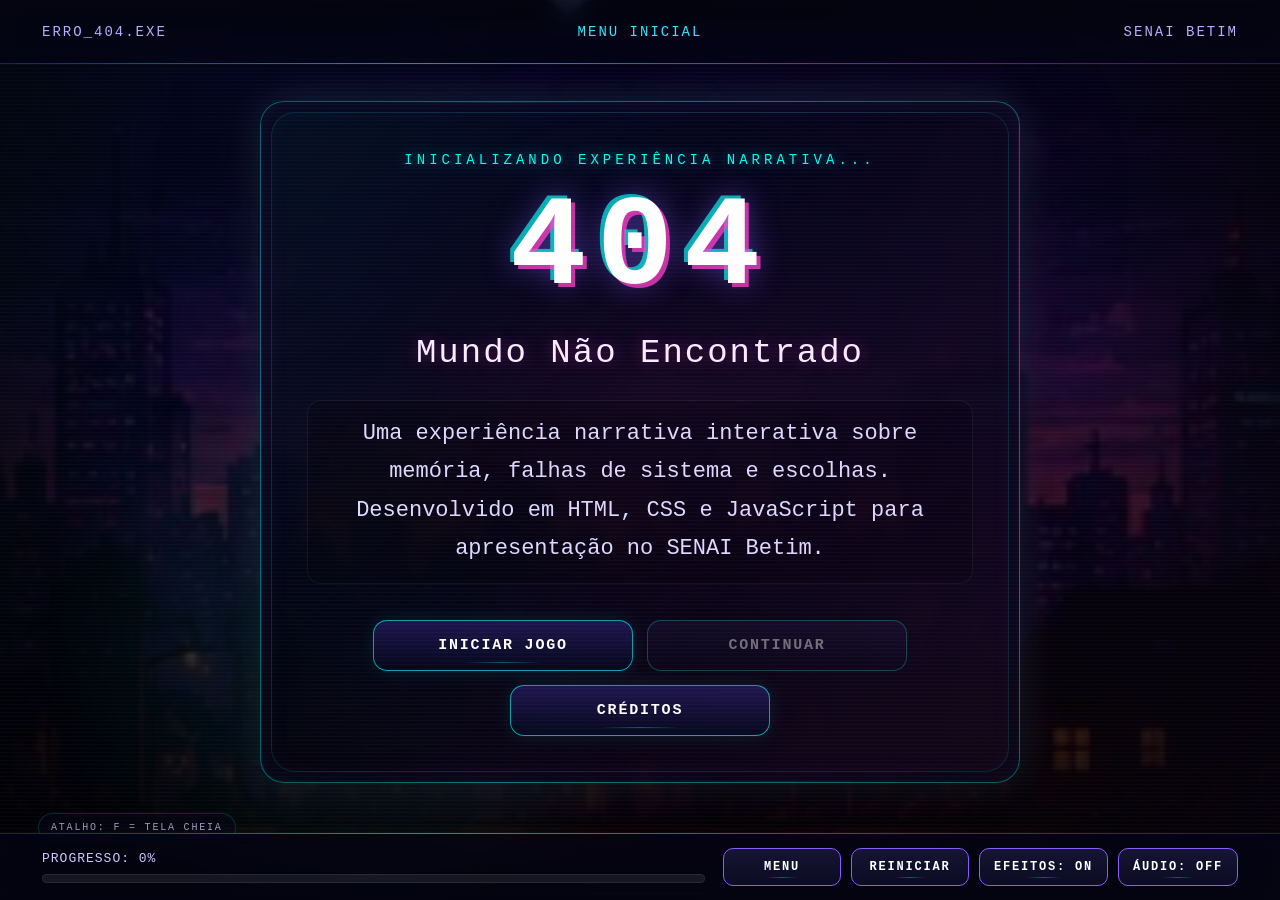
<file: index.html>
<!DOCTYPE html>
<html lang="pt-BR">
<head>
  <meta charset="UTF-8" />
  <meta name="viewport" content="width=device-width, initial-scale=1.0" />
  <meta name="description" content="ERRO 404: Mundo Não Encontrado - jogo narrativo interativo desenvolvido para apresentação no SENAI Betim." />
  <title>ERRO 404 | Mundo Não Encontrado</title>
  <link rel="stylesheet" href="404.css" />
</head>
<body>
  <div class="background-noise" aria-hidden="true"></div>
  <div class="overlay" aria-hidden="true"></div>
  <div class="scanlines" aria-hidden="true"></div>
  <canvas id="matrixCanvas" aria-hidden="true"></canvas>
  <div id="glitchContainer" aria-hidden="true"></div>
  <div id="transitionLayer" aria-hidden="true"><div class="transition-card"><span>carregando setor</span><strong id="transitionText">...</strong></div></div>

  <header class="hud" aria-label="Informações do sistema">
    <div class="hud-left">ERRO_404.exe</div>
    <div class="hud-center" id="hudStatus">SISTEMA INSTÁVEL</div>
    <div class="hud-right">SENAI BETIM</div>
  </header>
 
  <div id="startCutscene" class="start-cutscene" aria-hidden="true">
    <div class="game-start-message">
      <div class="game-start-box">
        <span class="start-label">SISTEMA</span>
         <h2>Inicializando jogo...</h2>
        <p>Carregando narrativa, memória e ambiente virtual.</p>
      </div>
    </div>
    <div class="wide-city-cutscene">
      <div class="wc-sky">
        <span class="wc-moon"></span>
        <span class="wc-cloud cloud-a"></span>
        <span class="wc-cloud cloud-b"></span>
        <span class="wc-cloud cloud-c"></span>
        <span class="wc-rain rain-a"></span>
        <span class="wc-rain rain-b"></span>
        <span class="wc-mist mist-a"></span>
        <span class="wc-mist mist-b"></span>
      </div>

      <div class="wc-air-road air-road-a"><span></span><span></span><span></span></div>
      <div class="wc-air-road air-road-b"><span></span><span></span></div>

      <div class="wc-city wc-far-buildings">
        <span class="wcb f1"></span><span class="wcb f2"></span><span class="wcb f3"></span>
        <span class="wcb f4"></span><span class="wcb f5"></span><span class="wcb f6"></span>
        <span class="wcb f7"></span><span class="wcb f8"></span><span class="wcb f9"></span>
        <span class="wcb f10"></span><span class="wcb f11"></span><span class="wcb f12"></span>
      </div>

      <div class="wc-city wc-mid-buildings">
        <span class="wcb m1"></span><span class="wcb m2"><b>404</b></span><span class="wcb m3"></span>
        <span class="wcb m4"></span><span class="wcb m5"><b>DATA</b></span><span class="wcb m6"></span>
        <span class="wcb m7"></span><span class="wcb m8"><b>HOTEL</b></span><span class="wcb m9"></span>
      </div>

      <div class="wc-city wc-near-blocks">
        <span class="wcb n1"><i></i></span><span class="wcb n2"><i></i></span><span class="wcb n3"><i></i></span>
        <span class="wcb n4"><i></i></span><span class="wcb n5"><i></i></span><span class="wcb n6"><i></i></span>
      </div>

      <div class="city-traffic-system">
        <div class="avenue avenue-left">
          <span class="road-glow"></span>
          <span class="moving-car small c1"><i></i></span>
          <span class="moving-car small c2"><i></i></span>
          <span class="moving-car small c3"><i></i></span>
        </div>
        <div class="avenue avenue-right">
          <span class="road-glow"></span>
          <span class="moving-car small c4"><i></i></span>
          <span class="moving-car small c5"><i></i></span>
          <span class="moving-car small c6"><i></i></span>
        </div>
        <div class="avenue avenue-center">
          <span class="road-glow"></span>
          <span class="moving-car mid c7"><i></i></span>
          <span class="moving-car mid c8"><i></i></span>
        </div>
        <span class="distant-headlight h1"></span>
        <span class="distant-headlight h2"></span>
        <span class="distant-headlight h3"></span>
        <span class="distant-headlight h4"></span>
        <span class="distant-headlight h5"></span>
        <span class="distant-headlight h6"></span>
      </div>

      <div class="wc-overlook">
        <span class="wc-railing rail-top"></span>
        <span class="wc-railing rail-bottom"></span>
        <span class="wc-rail-post p1"></span>
        <span class="wc-rail-post p2"></span>
        <span class="wc-rail-post p3"></span>
        <span class="wc-rail-post p4"></span>
        <span class="wc-floor-grid"></span>
        <span class="wc-wet-reflection r1"></span>
        <span class="wc-wet-reflection r2"></span>
      </div>

      <div class="real-back-character detailed-person" aria-hidden="true">
        <span class="person-shadow"></span>
        <span class="person-rim"></span>

        <span class="person-leg left"></span>
        <span class="person-leg right"></span>
        <span class="person-knee left"></span>
        <span class="person-knee right"></span>
        <span class="person-shoe left"></span>
        <span class="person-shoe right"></span>

        <span class="person-coat-back"></span>
        <span class="person-coat-bottom"></span>
        <span class="person-coat-fold left"></span>
        <span class="person-coat-fold right"></span>
        <span class="person-hood"></span>
        <span class="person-hood-inner"></span>
        <span class="person-neck"></span>
        <span class="person-head"></span>
        <span class="person-hair"></span>
        <span class="person-hair-detail"></span>

        <span class="person-arm left"></span>
        <span class="person-arm right"></span>
        <span class="person-sleeve left"></span>
        <span class="person-sleeve right"></span>
        <span class="person-hand left"></span>
        <span class="person-hand right"></span>

        <span class="person-backpack"></span>
        <span class="person-strap left"></span>
        <span class="person-strap right"></span>
        <span class="person-backpack-pocket"></span>
        <span class="person-backpack-mark"></span>
        <span class="person-neck-light"></span>
      </div>

      <div class="wc-particles">
        <span>0101</span><span>NULL</span><span>404</span><span>MEMORY</span><span>ERROR</span><span>USER</span>
      </div>

      <div class="wc-glitch">
        <span></span><span></span><span></span><span></span><span></span><span></span>
      </div>

      <div class="wc-flash"></div>
      <div class="wc-vignette"></div>
      <div class="wc-scanlines"></div>
      <div class="cutscene-status">SISTEMA: INSTÁVEL</div>
      <div class="cutscene-skip">ENTER para pular</div>
    </div>
  </div>


  <main id="game" class="game-shell">
    <section class="screen active" id="menu" data-progress="0" data-status="MENU INICIAL">
      <div class="menu-content panel">
        <p class="system-text">inicializando experiência narrativa...</p>
        <h1 class="glitch title-404">404</h1>
        <p class="subtitle">Mundo Não Encontrado</p>
        <p class="intro-text">
          Uma experiência narrativa interativa sobre memória, falhas de sistema e escolhas. Desenvolvido em HTML, CSS e JavaScript para apresentação no SENAI Betim.
        </p>
        <div class="menu-buttons">
          <button type="button" onclick="startGame()">INICIAR JOGO</button>
          <button type="button" onclick="continueGame()" id="continueButton" disabled>CONTINUAR</button>
          <button type="button" onclick="goToScreen('credits')">CRÉDITOS</button>
        </div>
      </div>
    </section>

    <section class="screen" id="intro" data-progress="10" data-status="MEMÓRIA AUSENTE">
      <div class="dialog-box">
        <span class="chapter">CAPÍTULO 01</span>
        <h2>Despertar</h2>
        <p>Você acorda em uma sala escura. As luzes piscam lentamente e o som de máquinas antigas ecoa pelas paredes.</p>
        <p>Não há lembranças claras. Seu nome, sua origem e o motivo de estar ali foram apagados.</p>
        <div class="terminal">&gt; usuário_detectado: desconhecido<br>&gt; memória_local: corrompida<br>&gt; mensagem: VOCÊ NÃO DEVERIA EXISTIR</div>
        <div class="choices">
          <button type="button" onclick="goToScreen('room')">ANALISAR A SALA</button>
          <button type="button" onclick="goToScreen('corridor')">SAIR IMEDIATAMENTE</button>
        </div>
      </div>
    </section>

    <section class="screen" id="room" data-progress="22" data-status="ÁREA 01">
      <div class="dialog-box">
        <span class="chapter">ÁREA 01</span>
        <h2>Sala Abandonada</h2>
        <p>Monitores quebrados exibem fragmentos de uma história interrompida. Em uma tela, existe uma gravação incompleta.</p>
        <p class="npc-text">“O protagonista sumiu. O sistema não sabe continuar sem ele.”</p>
        <div class="choices">
          <button type="button" onclick="goToScreen('corridor')">SEGUIR PARA O CORREDOR</button>
        </div>
      </div>
    </section>

    <section class="screen" id="corridor" data-progress="34" data-status="ÁREA DESCONHECIDA">
      <div class="dialog-box">
        <span class="chapter">ÁREA DESCONHECIDA</span>
        <h2>Corredor</h2>
        <p>Cabos atravessam o teto. Portas abrem e fecham sozinhas. A cada passo, o ambiente parece renderizar com atraso.</p>
        <p>Ao fundo, duas rotas aparecem: uma leva à cidade; outra, a um terminal de manutenção.</p>
        <div class="choices">
          <button type="button" onclick="goToScreen('city')">IR PARA A CIDADE</button>
          <button type="button" onclick="goToScreen('terminalRoom')">VERIFICAR TERMINAL</button>
        </div>
      </div>
    </section>

    <section class="screen" id="terminalRoom" data-progress="45" data-status="TERMINAL ATIVO">
      <div class="dialog-box">
        <span class="chapter">SUBSISTEMA</span>
        <h2>Terminal de Manutenção</h2>
        <p>O terminal contém registros sobre o colapso. O sistema tenta substituir personagens ausentes por cópias instáveis.</p>
        <div class="terminal">&gt; corrupção_global: 78%<br>&gt; protagonista_original: ausente<br>&gt; substituto_em_execução: você</div>
        <div class="choices">
          <button type="button" onclick="goToScreen('city')">CONTINUAR PARA A CIDADE</button>
        </div>
      </div>
    </section>

    <section class="screen" id="city" data-progress="58" data-status="SETOR CENTRAL">
      <div class="dialog-box">
        <span class="chapter">SETOR CENTRAL</span>
        <h2>Cidade Corrompida</h2>
        <p>Relógios estão parados. Placas mudam de texto sozinhas. Pessoas caminham sem expressão, repetindo as mesmas rotas.</p>
        <p class="npc-text">Um homem observa você no centro da rua. Ele parece reconhecer sua falha.</p>
        <div class="choices">
          <button type="button" onclick="goToScreen('luno')">APROXIMAR-SE DO HOMEM</button>
          <button type="button" onclick="goToScreen('alone')">IGNORAR E CONTINUAR</button>
        </div>
      </div>
    </section>

    <section class="screen" id="luno" data-progress="70" data-status="NPC IDENTIFICADO">
      <div class="dialog-box">
        <span class="chapter">NPC IDENTIFICADO</span>
        <h2 class="npc">Luno</h2>
        <p>“Então você acordou... O mundo está quebrando aos poucos. Pessoas desapareceram e o sistema começou a criar substitutos.”</p>
        <p>“Você não é o erro. Você é a tentativa desesperada de corrigir um erro maior.”</p>
        <div class="choices">
          <button type="button" onclick="goToScreen('truth')">DESCOBRIR A VERDADE</button>
        </div>
      </div>
    </section>

    <section class="screen" id="alone" data-progress="70" data-status="ROTA SOLITÁRIA">
      <div class="dialog-box">
        <span class="chapter">ROTA ALTERNATIVA</span>
        <h2>Silêncio</h2>
        <p>Você ignora o homem. As falhas aumentam. Prédios somem por segundos e vozes começam a repetir seu nome, mesmo que você não se lembre dele.</p>
        <div class="choices">
          <button type="button" onclick="goToScreen('truth')">ENTRAR NO NÚCLEO</button>
        </div>
      </div>
    </section>

    <section class="screen" id="truth" data-progress="84" data-status="NÚCLEO EXPOSTO">
      <div class="dialog-box">
        <span class="chapter">NÚCLEO</span>
        <h2>A Verdade</h2>
        <p>Arquivos escondidos revelam que o antigo protagonista desapareceu. Sem ele, a narrativa perdeu continuidade e o mundo começou a colapsar.</p>
        <p class="warning blink">“VOCÊ FOI CRIADO PARA SUBSTITUÍ-LO.”</p>
        <div class="choices">
          <button type="button" onclick="goToScreen('choice')">ACESSAR DECISÃO FINAL</button>
        </div>
      </div>
    </section>

    <section class="screen" id="choice" data-progress="95" data-status="DECISÃO FINAL">
      <div class="dialog-box">
        <span class="chapter">DECISÃO FINAL</span>
        <h2>Núcleo do Sistema</h2>
        <p>O sistema oferece duas possibilidades: restaurar o mundo aceitando ser esquecido, ou deixar tudo acabar para impedir novas substituições.</p>
        <div class="choices">
          <button type="button" onclick="finishGame('goodEnding')">RESTAURAR SISTEMA</button>
          <button type="button" onclick="finishGame('badEnding')">DEIXAR O SISTEMA ACABAR</button>
        </div>
      </div>
    </section>

    <section class="screen" id="goodEnding" data-progress="100" data-status="RESTAURAÇÃO CONCLUÍDA">
      <div class="dialog-box ending">
        <h2 class="glitch">Restauração</h2>
        <p>O sistema reinicia. A cidade volta ao normal, os personagens retomam suas rotas e as falhas desaparecem.</p>
        <p>Mas ninguém se lembra de você. O mundo foi salvo, mesmo que sua existência tenha sido apagada.</p>
        <div class="choices">
          <button type="button" onclick="restartGame()">JOGAR NOVAMENTE</button>
          <button type="button" onclick="goToScreen('credits')">VER CRÉDITOS</button>
        </div>
      </div>
    </section>

    <section class="screen" id="badEnding" data-progress="100" data-status="MUNDO NÃO ENCONTRADO">
      <div class="dialog-box ending danger">
        <h2 class="glitch">Erro 404</h2>
        <p>O sistema entra em colapso. Estruturas desaparecem, personagens deixam de existir e a tela final exibe apenas uma mensagem.</p>
        <p class="warning">Mundo não encontrado.</p>
        <div class="choices">
          <button type="button" onclick="restartGame()">REINICIAR</button>
          <button type="button" onclick="goToScreen('credits')">VER CRÉDITOS</button>
        </div>
      </div>
    </section>

    <section class="screen" id="credits" data-progress="0" data-status="CRÉDITOS">
      <div class="dialog-box credits-box">
        <span class="chapter">APRESENTAÇÃO</span>
        <h2>Créditos</h2>
        <p><strong>Projeto:</strong> ERRO 404: Mundo Não Encontrado</p>
        <p><strong>Formato:</strong> Jogo narrativo interativo em HTML, CSS e JavaScript.</p>
        <p><strong>Instituição:</strong> SENAI Betim.</p>
        <p><strong>Objetivo:</strong> demonstrar lógica de programação, interatividade, tomada de decisão, narrativa ramificada e construção de interface web.</p>
        <div class="choices">
          <button type="button" onclick="goToScreen('menu', false)">VOLTAR AO MENU</button>
        </div>
      </div>
    </section>
  </main>

  <footer class="control-bar" aria-label="Controles do jogo">
    <div class="progress-wrap" aria-label="Progresso da história">
      <span id="progressLabel">Progresso: 0%</span>
      <div class="progress-track"><div id="progressBar" class="progress-bar"></div></div>
    </div>
    <div class="control-actions">
      <button type="button" class="small-button" onclick="goToScreen('menu', false)">Menu</button>
      <button type="button" class="small-button" onclick="restartGame()">Reiniciar</button>
      <button type="button" class="small-button" onclick="toggleEffects()" id="effectsButton">Efeitos: ON</button>
      <button type="button" class="small-button" onclick="toggleAudio()" id="audioButton">Áudio: OFF</button>
    </div>
  </footer>

  <script src="404.js"></script>
</body>
</html>
</file>
<file: 404.css>
:root{
  --bg:#03030a;
  --panel:#09091f;
  --panel-strong:#10102b;
  --text:#f4f2ff;
  --muted:#c9c2ff;
  --primary:#7d5cff;
  --secondary:#00fff2;
  --danger:#ff3fc8;
  --success:#00ff95;
  --border:rgba(125,92,255,.48);
  --shadow:0 24px 80px rgba(0,0,0,.45), 0 0 45px rgba(125,92,255,.22);
}

*{box-sizing:border-box;margin:0;padding:0}
html{scroll-behavior:smooth}
body{
  min-height:100vh;
  overflow:hidden;
  background:var(--bg);
  color:var(--text);
  font-family:Consolas,"Courier New",monospace;
}
body.effects-off .scanlines,
body.effects-off .background-noise,
body.effects-off #glitchContainer,
body.effects-off .glitch{animation:none!important;display:none!important}

.background-noise,
.overlay,
.scanlines{position:fixed;inset:0;pointer-events:none}
.background-noise{
  background:
    linear-gradient(rgba(0,0,0,.74),rgba(0,0,0,.94)),
    radial-gradient(circle at 20% 20%,rgba(125,92,255,.2),transparent 30%),
    radial-gradient(circle at 80% 70%,rgba(255,63,200,.16),transparent 34%),
    url("https://images.unsplash.com/photo-1511512578047-dfb367046420?q=80&w=1974&auto=format&fit=crop");
  background-size:cover;
  background-position:center;
  filter:blur(3px) saturate(.85);
  transform:scale(1.05);
  z-index:-5;
}
.overlay{
  background:radial-gradient(circle at center,rgba(125,92,255,.12),rgba(0,0,0,.7));
  z-index:-4;
}
.scanlines{
  background:repeating-linear-gradient(to bottom,rgba(255,255,255,.025),rgba(255,255,255,.025) 1px,transparent 1px,transparent 4px);
  z-index:20;
  animation:scanMove 7s linear infinite;
}
@keyframes scanMove{to{transform:translateY(12px)}}

.hud{
  position:fixed;
  top:0;left:0;right:0;
  min-height:64px;
  display:grid;
  grid-template-columns:1fr auto 1fr;
  align-items:center;
  gap:20px;
  padding:16px clamp(16px,4vw,42px);
  background:rgba(5,5,20,.72);
  border-bottom:1px solid rgba(125,92,255,.28);
  backdrop-filter:blur(12px);
  z-index:50;
  font-size:14px;
  letter-spacing:2px;
  color:#b9adff;
  text-transform:uppercase;
}
.hud-center{text-align:center;color:var(--secondary)}
.hud-right{text-align:right}

.game-shell{height:100vh;width:100vw;position:relative}
.screen{
  position:absolute;inset:0;
  display:none;
  align-items:center;
  justify-content:center;
  padding:96px 22px 112px;
  text-align:center;
}
.screen.active{display:flex;animation:fadeScreen .55s ease both}
@keyframes fadeScreen{from{opacity:0;transform:scale(1.018)}to{opacity:1;transform:scale(1)}}

.panel,.dialog-box{
  width:min(980px,94vw);
  max-height:none;
  overflow:visible;
  padding:clamp(28px,5vw,54px);
  background:linear-gradient(180deg,rgba(12,12,35,.94),rgba(5,5,18,.92));
  border:1px solid var(--border);
  border-radius:24px;
  box-shadow:var(--shadow), inset 0 0 28px rgba(125,92,255,.08);
  position:relative;
}
.panel::before,.dialog-box::before{
  content:"";
  position:absolute;inset:10px;
  border:1px solid rgba(255,255,255,.06);
  border-radius:18px;
  pointer-events:none;
}
.menu-content{display:flex;flex-direction:column;align-items:center}
.system-text,.chapter{
  display:block;
  color:#9987ff;
  font-size:14px;
  letter-spacing:4px;
  text-transform:uppercase;
  margin-bottom:18px;
}
.title-404,h1{
  font-size:clamp(76px,16vw,150px);
  line-height:.9;
  letter-spacing:10px;
  margin-bottom:18px;
}
h2{
  font-size:clamp(32px,6vw,54px);
  color:#c7b7ff;
  margin-bottom:26px;
  letter-spacing:3px;
  text-transform:uppercase;
}
.subtitle{font-size:clamp(24px,4vw,34px);color:#f3f0ff;margin-bottom:20px;letter-spacing:2px}
.intro-text{max-width:760px;color:var(--muted)}
p{font-size:clamp(17px,2vw,22px);line-height:1.75;margin-bottom:20px;color:var(--text)}
strong{color:#fff}
.warning{color:#ff8de1;letter-spacing:2px;text-transform:uppercase}
.npc,.npc-text{color:#8de0ff}
.ending{border-color:rgba(0,255,149,.5);box-shadow:0 24px 80px rgba(0,0,0,.45),0 0 45px rgba(0,255,149,.18)}
.danger{border-color:rgba(255,63,200,.58);box-shadow:0 24px 80px rgba(0,0,0,.45),0 0 45px rgba(255,63,200,.22)}

.terminal{
  margin:26px auto;
  padding:22px;
  text-align:left;
  background:#020207;
  border:1px solid rgba(0,255,149,.65);
  color:var(--success);
  line-height:1.85;
  font-size:clamp(14px,1.8vw,17px);
  border-radius:14px;
  box-shadow:0 0 28px rgba(0,255,149,.14);
}
.terminal::before{content:"SYSTEM TERMINAL";display:block;margin-bottom:12px;opacity:.65;letter-spacing:2px;font-size:12px}

.choices,.menu-buttons{display:flex;flex-wrap:wrap;gap:14px;align-items:center;justify-content:center;margin-top:26px}
button{
  min-width:260px;
  max-width:100%;
  border:1px solid var(--primary);
  border-radius:14px;
  background:linear-gradient(180deg,#151535,#0b0b22);
  color:#fff;
  padding:16px 20px;
  font:700 15px Consolas,"Courier New",monospace;
  letter-spacing:1.8px;
  cursor:pointer;
  transition:transform .22s ease,box-shadow .22s ease,background .22s ease,border-color .22s ease;
  position:relative;
  overflow:hidden;
  text-transform:uppercase;
}
button::before{
  content:"";position:absolute;top:0;left:-120%;width:100%;height:100%;
  background:linear-gradient(90deg,transparent,rgba(255,255,255,.18),transparent);
  transition:left .5s ease;
}
button:hover::before,button:focus-visible::before{left:120%}
button:hover,button:focus-visible{
  transform:translateY(-2px);
  border-color:var(--secondary);
  background:linear-gradient(180deg,#241b58,#11112d);
  box-shadow:0 0 22px rgba(125,92,255,.5);
  outline:none;
}
.small-button{min-width:118px;padding:11px 14px;font-size:12px;border-radius:10px}

.control-bar{
  position:fixed;left:0;right:0;bottom:0;
  z-index:55;
  display:grid;
  grid-template-columns:1fr auto;
  gap:18px;
  align-items:center;
  padding:14px clamp(16px,4vw,42px);
  background:rgba(5,5,20,.78);
  border-top:1px solid rgba(125,92,255,.26);
  backdrop-filter:blur(12px);
}
.progress-wrap{display:grid;gap:8px;color:#cfc8ff;font-size:13px;letter-spacing:1px;text-transform:uppercase}
.progress-track{height:9px;background:rgba(255,255,255,.08);border-radius:999px;overflow:hidden;border:1px solid rgba(255,255,255,.08)}
.progress-bar{height:100%;width:0;background:linear-gradient(90deg,var(--primary),var(--secondary));border-radius:999px;transition:width .35s ease}
.control-actions{display:flex;gap:10px;flex-wrap:wrap;justify-content:flex-end}

.glitch{animation:glitch 1.35s infinite}
@keyframes glitch{
  0%,100%{text-shadow:3px 3px var(--danger),-3px -3px var(--secondary)}
  25%{text-shadow:-3px 2px var(--danger),3px -2px var(--secondary)}
  50%{text-shadow:4px -2px var(--danger),-4px 2px var(--secondary)}
  75%{text-shadow:-2px -3px var(--danger),2px 3px var(--secondary)}
}
.blink{animation:blink 1.1s infinite}@keyframes blink{50%{opacity:.35}}
.glitch-message{
  position:fixed;
  color:var(--danger);
  font-size:14px;
  letter-spacing:2px;
  z-index:45;
  pointer-events:none;
  text-transform:uppercase;
  animation:blink .42s infinite;
}

@media(max-width:760px){
  body{overflow:auto}
  .hud{grid-template-columns:1fr;font-size:12px;text-align:center;gap:6px;position:fixed}
  .hud-right,.hud-center{text-align:center}
  .screen{padding:132px 14px 170px;min-height:100vh;position:relative}
  .panel,.dialog-box{max-height:none;width:100%;padding:28px 18px;border-radius:18px}
  .choices,.menu-buttons{flex-direction:column}
  button{width:100%;min-width:0}
  .control-bar{grid-template-columns:1fr;gap:12px}
  .control-actions{justify-content:center}
  .small-button{width:auto;min-width:98px}
}

@media(prefers-reduced-motion:reduce){
  *,*::before,*::after{animation:none!important;transition:none!important;scroll-behavior:auto!important}
}


button.disabled, button:disabled {
  opacity: 0.45;
  cursor: not-allowed;
  filter: grayscale(0.4);
}

/* Melhorias v3: transição, partículas, chuva digital e áudio */
#matrixCanvas{
  position:fixed;
  inset:0;
  width:100vw;
  height:100vh;
  pointer-events:none;
  z-index:-3;
  opacity:.7;
  mix-blend-mode:screen;
}

#transitionLayer{
  position:fixed;
  inset:0;
  z-index:90;
  display:grid;
  place-items:center;
  background:radial-gradient(circle, rgba(18,12,52,.82), rgba(0,0,0,.96));
  opacity:0;
  pointer-events:none;
  transform:scale(1.04);
  transition:opacity .25s ease, transform .25s ease;
}
#transitionLayer.active{
  opacity:1;
  transform:scale(1);
}
.transition-card{
  width:min(560px,86vw);
  padding:26px 24px;
  border:1px solid rgba(0,245,255,.45);
  border-radius:18px;
  background:linear-gradient(180deg, rgba(8,8,28,.96), rgba(1,1,10,.94));
  box-shadow:0 0 38px rgba(0,245,255,.16), inset 0 0 24px rgba(125,92,255,.08);
  text-align:center;
  text-transform:uppercase;
  letter-spacing:3px;
}
.transition-card span{
  display:block;
  color:var(--secondary);
  font-size:12px;
  margin-bottom:12px;
}
.transition-card strong{
  display:block;
  color:#fff;
  font-size:clamp(16px,3vw,24px);
  min-height:32px;
}
.transition-card::after{
  content:"";
  display:block;
  height:5px;
  margin-top:22px;
  border-radius:999px;
  background:linear-gradient(90deg, transparent, var(--secondary), var(--primary), transparent);
  animation:loadingSweep .7s linear infinite;
}
@keyframes loadingSweep{
  from{filter:hue-rotate(0deg);transform:translateX(-8px)}
  to{filter:hue-rotate(80deg);transform:translateX(8px)}
}

.screen.leaving{
  display:flex;
  animation:screenExit .28s ease both;
}
@keyframes screenExit{
  to{opacity:0;transform:translateY(12px) scale(.985);filter:blur(5px)}
}
.screen.active .dialog-box,
.screen.active .panel{
  animation:panelEnter .62s cubic-bezier(.2,.9,.2,1) both;
}
@keyframes panelEnter{
  0%{opacity:0;transform:translateY(24px) scale(.96);filter:blur(10px)}
  70%{filter:blur(0)}
  100%{opacity:1;transform:translateY(0) scale(1)}
}
.dialog-box::after,.panel::after{
  content:"";
  position:absolute;
  inset:-1px;
  border-radius:inherit;
  pointer-events:none;
  background:linear-gradient(115deg, transparent 10%, rgba(0,245,255,.16), transparent 35%, transparent 65%, rgba(255,63,200,.15), transparent 90%);
  opacity:.65;
  mask:linear-gradient(#000 0 0) content-box, linear-gradient(#000 0 0);
  -webkit-mask:linear-gradient(#000 0 0) content-box, linear-gradient(#000 0 0);
  padding:1px;
  -webkit-mask-composite:xor;
  mask-composite:exclude;
}

.screen-flash{
  position:fixed;
  inset:0;
  z-index:70;
  pointer-events:none;
  background:
    repeating-linear-gradient(90deg, rgba(255,255,255,.055) 0 2px, transparent 2px 8px),
    rgba(255,255,255,.045);
  animation:flashCut .17s linear both;
}
@keyframes flashCut{to{opacity:0;transform:translateX(8px)}}

.data-particle{
  position:fixed;
  z-index:72;
  color:rgba(0,245,255,.8);
  font:700 13px Consolas,"Courier New",monospace;
  pointer-events:none;
  text-shadow:0 0 12px rgba(0,245,255,.8);
  animation:particleMove .88s ease-out forwards;
}
@keyframes particleMove{
  to{opacity:0;transform:translate(var(--dx),var(--dy)) scale(.3) rotate(35deg)}
}

.typing-text::after{
  content:"_";
  color:var(--secondary);
  animation:blink .7s infinite;
}

.terminal{
  position:relative;
  overflow:hidden;
}
.terminal::after{
  content:"";
  position:absolute;
  left:-40%;top:0;
  width:40%;height:100%;
  background:linear-gradient(90deg, transparent, rgba(0,255,149,.12), transparent);
  animation:terminalLight 2.8s linear infinite;
}
@keyframes terminalLight{to{left:105%}}

button:not(:disabled)::after{
  content:"";
  position:absolute;
  inset:auto 14px 7px 14px;
  height:1px;
  background:linear-gradient(90deg, transparent, rgba(0,245,255,.8), transparent);
  opacity:.45;
  transform:scaleX(.35);
  transition:transform .22s ease, opacity .22s ease;
}
button:not(:disabled):hover::after,
button:not(:disabled):focus-visible::after{
  transform:scaleX(1);
  opacity:1;
}

.hud::after,.control-bar::before{
  content:"";
  position:absolute;
  left:0;right:0;
  height:1px;
  background:linear-gradient(90deg, transparent, rgba(0,245,255,.55), rgba(255,63,200,.35), transparent);
  animation:hudPulse 3.5s ease-in-out infinite;
}
.hud::after{bottom:-1px}.control-bar::before{top:-1px}
@keyframes hudPulse{50%{opacity:.35}}

.effects-off #matrixCanvas,
.effects-off .data-particle,
.effects-off #transitionLayer,
.effects-off .screen-flash{display:none!important}
.effects-off .screen.active .dialog-box,
.effects-off .screen.active .panel{animation:none!important}
.effects-off .terminal::after,
.effects-off .hud::after,
.effects-off .control-bar::before{animation:none!important}

@media(max-width:760px){
  .transition-card{padding:22px 16px}
  #matrixCanvas{opacity:.45}
}


/* V5 - Correção das barras no painel central */
html,
body{
  width:100%;
  max-width:100%;
  overflow:hidden;
}

.game-shell,
.screen{
  overflow:hidden;
}

.panel,
.dialog-box{
  overflow:visible !important;
  scrollbar-width:none;
}

.panel::-webkit-scrollbar,
.dialog-box::-webkit-scrollbar{
  display:none;
}

#menu .panel{
  width:min(980px,92vw);
  padding:clamp(24px,4vw,46px);
}

#menu .title-404{
  font-size:clamp(70px,12vw,128px);
}

#menu .subtitle{
  margin-bottom:16px;
}

#menu .intro-text{
  margin-bottom:10px;
}

@media(max-width:760px){
  html,
  body{
    overflow:auto;
    overflow-x:hidden;
  }

  .game-shell,
  .screen{
    overflow:visible;
  }

  .screen{
    padding:120px 14px 150px;
  }

  .panel,
  .dialog-box{
    overflow:visible !important;
  }
}

/* V5 - Transição de setor mais lenta e legível */
#transitionLayer{
  transition:opacity .55s ease, transform .55s ease;
}

.transition-card::after{
  animation:loadingSweep 2.2s ease-in-out infinite;
}

.screen.leaving{
  animation:screenExit .65s ease both;
}


/* V6 - Painel central estável: remove sensação de redimensionamento durante carregamento */
.panel,
.dialog-box{
  min-height: clamp(430px, 58vh, 620px);
  display: flex;
  flex-direction: column;
  justify-content: center;
  box-sizing: border-box;
  transition: opacity .35s ease, transform .35s ease, box-shadow .35s ease;
}

#menu .panel{
  min-height: clamp(500px, 64vh, 650px);
}

.scene-text,
.intro-text,
.subtitle,
.title-404{
  overflow: visible;
}

.typing,
.typing-active,
[data-typewriter="true"]{
  animation: none !important;
  border-right: none !important;
}

@media(max-width:760px){
  .panel,
  .dialog-box,
  #menu .panel{
    min-height: auto;
  }
}


/* =========================================================
   V10 - Versão estável sem travamento
   Cursor customizado seguro via CSS, sem bolinha JS.
   ========================================================= */

html,
body {
  overflow-x: hidden !important;
  cursor: url("data:image/svg+xml;utf8,<svg xmlns='http://www.w3.org/2000/svg' width='32' height='32' viewBox='0 0 32 32'><path d='M5 3 L25 16 L16 18 L12 28 Z' fill='black' stroke='%2300f5ff' stroke-width='2'/><path d='M9 8 L19 15 L14 16 L12 22 Z' fill='%23ff4fd8' opacity='.75'/></svg>") 5 3, auto;
}

button,
a,
.choice,
[role="button"] {
  cursor: url("data:image/svg+xml;utf8,<svg xmlns='http://www.w3.org/2000/svg' width='32' height='32' viewBox='0 0 32 32'><path d='M5 3 L25 16 L16 18 L12 28 Z' fill='black' stroke='%2300f5ff' stroke-width='2'/><path d='M9 8 L19 15 L14 16 L12 22 Z' fill='%23ff4fd8' opacity='.75'/></svg>") 5 3, pointer !important;
}

input,
textarea,
select {
  cursor: text !important;
}

/* Garante que nenhum cursor visual antigo apareça no canto superior */
#customCursor,
#terminalOverlay,
#choiceImpact,
#corruptionMeter {
  display: none !important;
  visibility: hidden !important;
  pointer-events: none !important;
}

/* Melhoria visual segura nos botões, só CSS */
button,
.button,
.choice,
a {
  transition: transform .18s ease, filter .18s ease, box-shadow .18s ease;
}

button:hover,
.button:hover,
.choice:hover,
a:hover {
  transform: translateY(-2px);
  filter: brightness(1.12);
}

button:active,
.button:active,
.choice:active,
a:active {
  transform: translateY(0) scale(.98);
}

/* Mantém o painel central estável e sem barras internas */
.panel,
.dialog-box {
  overflow: visible !important;
  scrollbar-width: none !important;
}

.panel::-webkit-scrollbar,
.dialog-box::-webkit-scrollbar {
  display: none !important;
}


/* =========================================================
   V11 - Melhorias finais seguras para apresentação
   Sem loops pesados, sem cursor JS e sem travamento.
   ========================================================= */

/* Fundo mais cinematográfico com vinheta leve */
body::after{
  content:"";
  position:fixed;
  inset:0;
  pointer-events:none;
  z-index:2;
  background:
    radial-gradient(circle at center, transparent 42%, rgba(0,0,0,.40) 100%),
    linear-gradient(120deg, rgba(0,245,255,.035), transparent 35%, rgba(255,79,216,.035));
}

/* Reforço de legibilidade do painel principal */
.panel,
.dialog-box{
  position:relative;
  isolation:isolate;
}

.panel::before,
.dialog-box::before{
  content:"";
  position:absolute;
  inset:10px;
  border-radius:inherit;
  pointer-events:none;
  z-index:-1;
  background:linear-gradient(135deg, rgba(0,245,255,.035), transparent 36%, rgba(255,79,216,.045));
}

/* Borda neon sutil, 100% CSS */
.panel::after,
.dialog-box::after{
  content:"";
  position:absolute;
  inset:-1px;
  border-radius:inherit;
  pointer-events:none;
  border:1px solid rgba(0,245,255,.14);
  opacity:.9;
}

/* Botões mais profissionais */
button,
.button,
.choice,
a{
  position:relative;
  overflow:hidden;
  transition:
    transform .18s ease,
    filter .18s ease,
    box-shadow .18s ease,
    border-color .18s ease;
}

button::before,
.button::before,
.choice::before{
  content:"";
  position:absolute;
  inset:0;
  pointer-events:none;
  background:linear-gradient(120deg, transparent 0%, rgba(255,255,255,.12) 42%, transparent 70%);
  transform:translateX(-130%);
  transition:transform .55s ease;
}

button:hover::before,
.button:hover::before,
.choice:hover::before{
  transform:translateX(130%);
}

button:hover,
.button:hover,
.choice:hover,
a:hover{
  transform:translateY(-2px);
  filter:brightness(1.16);
  box-shadow:0 0 22px rgba(0,245,255,.18);
}

button:active,
.button:active,
.choice:active,
a:active{
  transform:translateY(0) scale(.985);
}

/* Botão desativado mais claro */
button:disabled,
.button:disabled,
.disabled{
  opacity:.42 !important;
  filter:grayscale(.25);
  box-shadow:none !important;
  transform:none !important;
}

/* Efeito de entrada estável, sem redimensionar painel */
.screen.active .panel,
.screen.active .dialog-box{
  animation:panelEnterStable .38s ease both;
}

@keyframes panelEnterStable{
  from{
    opacity:.82;
    transform:translateY(8px);
  }
  to{
    opacity:1;
    transform:translateY(0);
  }
}

/* Títulos com presença visual */
.title-404,
h1,
h2{
  text-shadow:
    0 0 16px rgba(0,245,255,.18),
    0 0 28px rgba(132,92,255,.18);
}

/* Choices/opções com indicador lateral */
.choice,
button.choice{
  border-left:3px solid rgba(0,245,255,.42);
}

.choice:hover,
button.choice:hover{
  border-left-color:#ff4fd8;
}

/* Barra inferior/HUD mais limpa */
.progress,
.progress-bar,
#progressBar{
  box-shadow:0 0 16px rgba(0,245,255,.14);
}

/* Aviso discreto de apresentação */
.presentation-badge{
  position:fixed;
  left:38px;
  bottom:58px;
  z-index:50;
  padding:8px 12px;
  border:1px solid rgba(0,245,255,.22);
  border-radius:999px;
  background:rgba(8,10,28,.58);
  color:#cfc8ff;
  font-size:10px;
  letter-spacing:1.8px;
  pointer-events:none;
  opacity:.75;
}

/* Esconde badge quando a tela for menor */
@media(max-width:760px){
  .presentation-badge{
    display:none;
  }

  body::after{
    background:radial-gradient(circle at center, transparent 48%, rgba(0,0,0,.35) 100%);
  }
}

/* =========================================================
   MODO NARRATIVA VISUAL - PERSONAGENS E QUADRINHOS PIXEL ART
   ========================================================= */
:root{
  --bg:#020208;
  --panel:#060619;
  --panel-strong:#0b0b24;
  --text:#eeeaff;
  --muted:#b6acd8;
  --primary:#8b5cff;
  --secondary:#35e4ff;
  --danger:#ff4bd1;
  --border:rgba(139,92,255,.54);
}
.background-noise{
  background:
    linear-gradient(rgba(0,0,0,.84),rgba(0,0,0,.97)),
    radial-gradient(circle at 24% 20%,rgba(66,42,158,.24),transparent 28%),
    radial-gradient(circle at 75% 72%,rgba(255,63,200,.12),transparent 35%);
  filter:none;
}
.dialog-box{
  display:grid;
  grid-template-columns:minmax(270px,390px) minmax(0,1fr);
  gap:clamp(18px,3vw,34px);
  align-items:center;
  text-align:left;
  padding:clamp(20px,3vw,34px);
  background:linear-gradient(180deg,rgba(7,7,25,.96),rgba(3,3,13,.96));
}
.dialog-box.ending,.dialog-box.credits-box{grid-template-columns:1fr;text-align:center;max-width:940px}
.scene-stage{
  min-height:330px;
  border:2px solid rgba(139,92,255,.62);
  border-radius:16px;
  position:relative;
  overflow:hidden;
  background:#070716;
  box-shadow:inset 0 0 36px rgba(0,0,0,.78),0 0 28px rgba(139,92,255,.16);
  image-rendering:pixelated;
}
.scene-stage::before{
  content:"";
  position:absolute;inset:0;
  background:repeating-linear-gradient(0deg,rgba(255,255,255,.025) 0 2px,transparent 2px 5px);
  pointer-events:none;z-index:8;mix-blend-mode:screen;
}
.scene-stage::after{
  content:"";
  position:absolute;left:0;right:0;bottom:0;height:42%;
  background:linear-gradient(180deg,transparent,rgba(0,0,0,.48));
  pointer-events:none;z-index:4;
}
.scene-title{
  position:absolute;top:12px;left:12px;right:12px;z-index:12;
  display:flex;justify-content:space-between;gap:10px;
  color:#ded7ff;font-size:11px;letter-spacing:1.4px;text-transform:uppercase;
  text-shadow:0 0 8px #000;
}
.scene-title span{padding:6px 9px;background:rgba(3,3,12,.72);border:1px solid rgba(139,92,255,.34);border-radius:9px}
.pixel-bg{position:absolute;inset:0;z-index:1;background:#060614}
.pixel-bg.room{
  background:
    linear-gradient(180deg,rgba(15,18,45,.92),rgba(5,5,16,.98)),
    radial-gradient(circle at 78% 28%,rgba(36,154,255,.22),transparent 18%);
}
.pixel-bg.room .window{position:absolute;right:32px;top:62px;width:92px;height:82px;border:5px solid #11142c;background:linear-gradient(135deg,#07112d,#0a1f45);box-shadow:0 0 20px rgba(53,228,255,.16)}
.pixel-bg.room .window::before{content:"";position:absolute;inset:0;background:linear-gradient(90deg,transparent 46%,#161a3a 47% 53%,transparent 54%),linear-gradient(0deg,transparent 46%,#161a3a 47% 53%,transparent 54%)}
.pixel-bg.room .bed{position:absolute;left:22px;bottom:62px;width:132px;height:44px;background:#121936;border:4px solid #0c0d1c;border-radius:4px;box-shadow:0 10px 0 #090a15}
.pixel-bg.room .bed::before{content:"";position:absolute;left:10px;top:-28px;width:42px;height:28px;background:#1e2952;border:4px solid #0c0d1c}
.pixel-bg.corridor{
  background:linear-gradient(90deg,#03030d,#121235 48%,#03030d),repeating-linear-gradient(90deg,transparent 0 38px,rgba(139,92,255,.13) 39px 42px);
}
.pixel-bg.corridor::before{content:"";position:absolute;left:50%;top:0;bottom:0;width:170px;transform:translateX(-50%);background:linear-gradient(180deg,rgba(53,228,255,.08),transparent),linear-gradient(90deg,transparent,#1d1b3c,transparent);clip-path:polygon(28% 0,72% 0,100% 100%,0 100%)}
.pixel-bg.city{
  background:linear-gradient(180deg,#070824 0%,#0b0b22 60%,#05050c 61% 100%);
}
.pixel-bg.city::before{content:"";position:absolute;inset:0;background:linear-gradient(90deg,transparent 0 6%,#141443 7% 23%,transparent 24% 31%,#101038 32% 50%,transparent 51% 58%,#171748 59% 78%,transparent 79%),repeating-linear-gradient(0deg,transparent 0 24px,rgba(53,228,255,.22) 25px 31px,transparent 32px 46px);opacity:.72}
.pixel-bg.core{
  background:radial-gradient(circle at center,rgba(255,75,209,.2),transparent 34%),linear-gradient(180deg,#0b0520,#020207);
}
.pixel-bg.core::before{content:"";position:absolute;inset:0;background:repeating-linear-gradient(90deg,rgba(53,228,255,.16) 0 2px,transparent 2px 32px),repeating-linear-gradient(0deg,rgba(139,92,255,.16) 0 2px,transparent 2px 32px);animation:gridPulse 2.6s infinite}
@keyframes gridPulse{50%{opacity:.35;transform:scale(1.04)}}
.neon-floor{position:absolute;left:-15%;right:-15%;bottom:0;height:92px;background:linear-gradient(180deg,transparent,rgba(5,5,18,.95)),repeating-linear-gradient(90deg,rgba(139,92,255,.18) 0 2px,transparent 2px 46px);transform:perspective(220px) rotateX(54deg);transform-origin:bottom;z-index:2}
.pixel-prop{position:absolute;z-index:3;background:#111;box-shadow:0 0 10px rgba(53,228,255,.22)}
.monitor{width:72px;height:46px;left:32px;bottom:118px;border:4px solid #090914;background:#071229}
.monitor::before{content:"404";position:absolute;inset:8px;color:#35e4ff;font-size:12px;text-align:center;line-height:22px;background:rgba(53,228,255,.08)}
.sign{width:64px;height:28px;right:46px;top:72px;border:3px solid #14142c;background:#2b0c35;color:#ff4bd1;text-align:center;font-size:11px;line-height:22px;text-shadow:0 0 8px #ff4bd1}
.sign::before{content:"404"}
.speech-bubble{position:absolute;z-index:14;right:72px;top:78px;background:#f1efff;color:#18132c;border-radius:10px;padding:8px 10px;font-size:14px;box-shadow:0 4px 0 rgba(0,0,0,.35);animation:bubbleFloat 1.8s ease-in-out infinite}
.speech-bubble::after{content:"";position:absolute;bottom:-9px;left:18px;border-width:9px 7px 0;border-style:solid;border-color:#f1efff transparent transparent}
@keyframes bubbleFloat{50%{transform:translateY(-4px)}}
.character{position:absolute;z-index:10;width:72px;height:128px;bottom:54px;left:50%;transform:translateX(-50%);filter:drop-shadow(0 8px 0 rgba(0,0,0,.25));animation:idlePixel 1.5s steps(2,end) infinite}
@keyframes idlePixel{50%{transform:translateX(-50%) translateY(-3px)}}
.character .head{position:absolute;left:19px;top:12px;width:34px;height:34px;background:#c58b6d;border:4px solid #07070e;border-radius:6px;box-shadow:inset -6px 0 rgba(60,28,38,.16)}
.character .hair{position:absolute;left:13px;top:3px;width:46px;height:28px;background:#111827;border:4px solid #07070e;border-radius:14px 14px 6px 6px}
.character .hair::before{content:"";position:absolute;left:5px;bottom:-11px;width:12px;height:17px;background:#111827;box-shadow:13px 4px 0 #111827,25px -1px 0 #111827}
.character .eye{position:absolute;top:26px;width:4px;height:5px;background:#0b0b12;z-index:2}.character .eye.l{left:29px}.character .eye.r{left:42px}
.character .body{position:absolute;left:15px;top:50px;width:42px;height:48px;background:#1a2345;border:4px solid #07070e;border-radius:6px;box-shadow:inset 0 -10px rgba(0,0,0,.18)}
.character .body::before{content:"";position:absolute;left:15px;top:-4px;width:10px;height:20px;background:#67e8ff;box-shadow:0 0 10px rgba(53,228,255,.7)}
.character .arm{position:absolute;top:57px;width:13px;height:43px;background:#11182f;border:4px solid #07070e;border-radius:6px}.character .arm.l{left:4px}.character .arm.r{right:4px}
.character .leg{position:absolute;top:94px;width:16px;height:36px;background:#111827;border:4px solid #07070e;border-radius:4px}.character .leg.l{left:18px}.character .leg.r{right:18px}
.character.luno{left:auto;right:50px;transform:none;animation:lunoIdle 1.5s steps(2,end) infinite}.character.luno .hair{background:#9aa0b0}.character.luno .body{background:#24213a}.character.luno .body::before{background:#ff4bd1;box-shadow:0 0 10px rgba(255,75,209,.7)}
@keyframes lunoIdle{50%{transform:translateY(-3px)}}
.character.hero-left{left:92px}.character.hero-small{transform:translateX(-50%) scale(.84);bottom:48px}.character.hero-back .eye{display:none}.character.hero-back .hair{top:5px;height:34px}.character.hero-back .head{background:#7a564e}.character.glitching{animation:idlePixel 1.2s steps(2,end) infinite,heroGlitch .9s infinite}.character.glitching::after{content:"";position:absolute;inset:0;background:rgba(53,228,255,.18);transform:translateX(4px);clip-path:polygon(0 20%,100% 16%,100% 32%,0 36%);opacity:.75}
@keyframes heroGlitch{20%{filter:drop-shadow(4px 0 #35e4ff) drop-shadow(-4px 0 #ff4bd1)}40%,100%{filter:drop-shadow(0 8px 0 rgba(0,0,0,.25))}}
.story-content{position:relative;z-index:9}.story-content p{font-size:clamp(15px,1.55vw,19px);line-height:1.62}.story-content h2{font-size:clamp(26px,4.5vw,44px);margin-bottom:16px}.story-content .terminal{font-size:14px;margin:18px 0}.story-content .choices{justify-content:flex-start;margin-top:18px}.story-content button{min-width:210px;padding:13px 16px;font-size:13px}.screen.active .scene-stage{animation:comicIn .46s ease both}.screen.active .character{animation-delay:.15s}.screen.active .story-content{animation:textIn .42s ease .08s both}
@keyframes comicIn{from{opacity:0;transform:translateY(14px) scale(.985)}to{opacity:1;transform:translateY(0) scale(1)}}
@keyframes textIn{from{opacity:0;transform:translateX(10px)}to{opacity:1;transform:translateX(0)}}
body.effects-off .character,body.effects-off .speech-bubble,body.effects-off .pixel-bg.core::before{animation:none!important}
@media(max-width:900px){.dialog-box{grid-template-columns:1fr;text-align:left}.scene-stage{min-height:290px}.story-content .choices{justify-content:center}.story-content button{width:100%}}
@media(max-width:560px){.scene-stage{min-height:240px}.character{transform:translateX(-50%) scale(.78);bottom:36px}.character.luno{transform:scale(.78);right:26px;bottom:38px}.character.hero-left{left:70px}.story-content p{font-size:15px}.dialog-box{padding:18px}}

/* =========================================================
   V12 - Correção profissional dos personagens e quadrinhos
   - Todos os personagens têm rosto visível quando estão de frente/lado.
   - Na conversa, o protagonista olha para Luno e Luno olha para o protagonista.
   - Quadrinhos com enquadramento mais limpo e cinematográfico.
   ========================================================= */
.scene-stage{
  border:2px solid rgba(168,132,255,.74);
  border-radius:18px;
  background:#050512;
  box-shadow:
    inset 0 0 0 1px rgba(255,255,255,.045),
    inset 0 -60px 90px rgba(0,0,0,.58),
    0 0 0 1px rgba(0,245,255,.08),
    0 22px 45px rgba(0,0,0,.35),
    0 0 34px rgba(139,92,255,.18);
}
.scene-stage::before{
  background:
    linear-gradient(135deg, rgba(255,255,255,.08), transparent 22%, transparent 72%, rgba(0,245,255,.055)),
    repeating-linear-gradient(0deg,rgba(255,255,255,.026) 0 1px,transparent 1px 5px);
}
.scene-title{
  top:10px;
  left:10px;
  right:10px;
  font-size:10px;
}
.scene-title span{
  border-color:rgba(167,132,255,.58);
  background:linear-gradient(180deg, rgba(13,10,35,.92), rgba(4,4,15,.86));
  box-shadow:0 0 14px rgba(0,245,255,.08);
}
.pixel-bg.city::after,
.pixel-bg.corridor::after,
.pixel-bg.room::after,
.pixel-bg.core::after{
  content:"";
  position:absolute;
  left:0; right:0; bottom:0;
  height:42%;
  z-index:3;
  background:
    linear-gradient(180deg, transparent, rgba(0,0,0,.55)),
    repeating-linear-gradient(90deg, rgba(53,228,255,.11) 0 2px, transparent 2px 42px);
  transform:perspective(260px) rotateX(58deg);
  transform-origin:bottom;
}
.neon-floor{display:none;}

.character{
  width:78px;
  height:136px;
  bottom:48px;
  filter:drop-shadow(0 10px 0 rgba(0,0,0,.34)) drop-shadow(0 0 10px rgba(0,245,255,.08));
}
.character .head{
  left:19px;
  top:13px;
  width:40px;
  height:38px;
  border-radius:7px;
  background:#bd826a;
  border:4px solid #05050b;
  z-index:3;
  box-shadow:inset -7px 0 rgba(45,20,30,.18), inset 0 4px rgba(255,255,255,.05);
}
.character .hair{
  left:13px;
  top:2px;
  width:52px;
  height:31px;
  border-radius:15px 15px 7px 7px;
  z-index:5;
  background:#0d1221;
  border:4px solid #05050b;
}
.character .hair::before{
  left:4px;
  bottom:-12px;
  width:11px;
  height:18px;
  box-shadow:13px 4px 0 #0d1221,26px 0 0 #0d1221,35px 5px 0 #0d1221;
}
.character .eye{
  top:29px;
  width:7px;
  height:7px;
  z-index:8;
  background:#090a12;
  border-radius:2px;
  box-shadow:inset 1px 1px 0 rgba(255,255,255,.72), 0 0 0 1px rgba(0,0,0,.36);
}
.character .eye.l{left:29px;}
.character .eye.r{left:45px;}
.character .mouth{
  position:absolute;
  top:41px;
  left:37px;
  width:10px;
  height:3px;
  z-index:8;
  background:#44202b;
  border-radius:8px;
  box-shadow:0 1px 0 rgba(255,255,255,.12);
}
.character .body{
  left:14px;
  top:54px;
  width:50px;
  height:51px;
  border-radius:7px;
  z-index:2;
  background:linear-gradient(90deg,#111a35,#1b2750 55%,#11172c);
}
.character .body::before{
  left:19px;
  width:12px;
  height:24px;
}
.character .arm{top:62px;height:45px;z-index:1;}
.character .arm.l{left:1px;}
.character .arm.r{right:1px;}
.character .leg{top:101px;height:38px;z-index:1;}
.character .leg.l{left:20px;}
.character .leg.r{right:20px;}

/* Luno corrigido: cabelo, olhos e boca com contraste maior */
.character.luno .hair,
.character.luno .hair::before{background:#a6adbc;}
.character.luno .head{background:#c7947c;}
.character.luno .eye{background:#101018; box-shadow:inset 1px 1px 0 rgba(255,255,255,.78), 0 0 4px rgba(255,255,255,.18);}
.character.luno .mouth{background:#4c2034;}
.character.luno .body{background:linear-gradient(90deg,#1c1831,#29243f 55%,#151423);}
.character.luno.talking .mouth{height:5px; top:40px; background:#230915; box-shadow:inset 0 2px 0 #ff7edb;}
.character.luno.distant{transform:scale(.86); right:58px; bottom:54px;}

/* Direção do olhar: usado na interação protagonista x Luno */
.character.facing-right .eye.l{left:36px;}
.character.facing-right .eye.r{left:50px; width:5px;}
.character.facing-right .mouth{left:43px; width:8px;}
.character.facing-right .head{box-shadow:inset -10px 0 rgba(45,20,30,.18), inset 0 4px rgba(255,255,255,.05);}
.character.facing-right .hair{transform:translateX(3px);}

.character.facing-left .eye.l{left:24px; width:5px;}
.character.facing-left .eye.r{left:38px;}
.character.facing-left .mouth{left:29px; width:8px;}
.character.facing-left .head{box-shadow:inset 10px 0 rgba(45,20,30,.18), inset 0 4px rgba(255,255,255,.05);}
.character.facing-left .hair{transform:translateX(-3px);}

/* Personagem de costas: agora parece costas de verdade, sem parecer sprite sem rosto por erro */
.character.hero-back .eye,
.character.hero-back .mouth{display:none!important;}
.character.hero-back .head{
  background:#7d564d;
  box-shadow:inset 0 -8px rgba(35,18,26,.15);
}
.character.hero-back .hair{
  top:4px;
  height:37px;
  border-radius:16px 16px 10px 10px;
}
.character.hero-back::before{
  content:"";
  position:absolute;
  left:31px;
  top:28px;
  width:16px;
  height:5px;
  z-index:9;
  background:rgba(0,0,0,.22);
  border-radius:999px;
}

/* Enquadramento especial da conversa */
#luno .scene-stage{
  min-height:350px;
}
#luno .character.hero-left{
  left:78px;
  bottom:47px;
  transform:scale(.9);
}
#luno .character.luno{
  right:62px;
  bottom:47px;
  transform:scale(1.02);
}
#luno .speech-bubble{
  right:118px;
  top:72px;
  max-width:150px;
}
#luno .speech-bubble::after{
  left:auto;
  right:26px;
}
#luno .pixel-bg.city::before{
  opacity:.86;
  filter:saturate(1.18) contrast(1.05);
}

.speech-bubble{
  border:2px solid rgba(10,10,20,.45);
  font-size:13px;
  line-height:1.25;
  max-width:160px;
}

@media(max-width:560px){
  .character .eye{width:6px;height:6px;}
  #luno .character.hero-left{left:54px; transform:scale(.76);}
  #luno .character.luno{right:34px; transform:scale(.84);}
  #luno .speech-bubble{right:58px; top:62px; font-size:11px;}
}

/* =========================================================
   V13 - Sprites revisados em código: nenhum personagem fica sem rosto.
   - Remove visual de boneco sem olhos nas cenas de exploração.
   - Melhora rosto, cabelo, profundidade, mãos, pés e direção do olhar.
   - Mantém visual escuro/cyberpunk e narrativa por quadrinhos.
   ========================================================= */
.character{
  image-rendering:pixelated;
  width:82px;
  height:142px;
  overflow:visible;
}
.character .head{
  width:42px;
  height:40px;
  left:20px;
  top:13px;
  border-radius:8px 8px 7px 7px;
  background:linear-gradient(90deg,#9f624f 0 12%,#c1866e 13% 75%,#a66c5b 76%);
  box-shadow:inset -8px 0 rgba(44,20,30,.2), inset 0 4px rgba(255,255,255,.055), 0 0 0 1px rgba(255,255,255,.035);
}
.character .head::before{
  content:"";
  position:absolute;
  left:-7px;
  top:17px;
  width:7px;
  height:10px;
  background:#9f624f;
  border:3px solid #05050b;
  border-right:0;
  border-radius:4px 0 0 4px;
}
.character .head::after{
  content:"";
  position:absolute;
  right:-7px;
  top:17px;
  width:7px;
  height:10px;
  background:#a66c5b;
  border:3px solid #05050b;
  border-left:0;
  border-radius:0 4px 4px 0;
}
.character .hair{
  width:56px;
  height:33px;
  left:13px;
  top:1px;
  border-radius:17px 17px 9px 9px;
  background:linear-gradient(180deg,#141a2b 0%,#070b14 100%);
  box-shadow:inset 0 5px rgba(255,255,255,.035), 0 0 0 1px rgba(255,255,255,.025);
}
.character .hair::before{
  left:3px;
  bottom:-13px;
  width:12px;
  height:19px;
  background:#070b14;
  box-shadow:12px 6px 0 #070b14,25px 1px 0 #070b14,38px 7px 0 #070b14;
}
.character .eye{
  display:block!important;
  top:30px;
  width:7px;
  height:8px;
  border-radius:2px;
  background:#080913;
  box-shadow:inset 2px 1px 0 rgba(230,246,255,.82), 0 0 0 1px rgba(0,0,0,.4);
}
.character .eye.l{left:30px;}
.character .eye.r{left:47px;}
.character .mouth{
  display:block!important;
  top:43px;
  left:38px;
  width:11px;
  height:3px;
  background:#311722;
  border-radius:4px;
}
.character .body{
  top:57px;
  left:15px;
  width:52px;
  height:52px;
  border-radius:8px 8px 5px 5px;
  background:linear-gradient(90deg,#0c1328 0,#172247 44%,#1b2853 58%,#0b1124 100%);
  box-shadow:inset 0 -13px rgba(0,0,0,.23), inset 6px 0 rgba(255,255,255,.025);
}
.character .body::before{
  left:20px;
  top:-2px;
  width:13px;
  height:28px;
  border-radius:3px;
  background:linear-gradient(180deg,#b8fbff,#30e5ff 62%,#0aa9d0);
  box-shadow:0 0 12px rgba(48,229,255,.9),0 0 24px rgba(48,229,255,.32);
}
.character .arm{
  top:66px;
  width:14px;
  height:45px;
  border-radius:7px;
  background:linear-gradient(180deg,#101832,#090e1e);
}
.character .arm::after{
  content:"";
  position:absolute;
  left:2px;
  bottom:-7px;
  width:10px;
  height:9px;
  background:#9f624f;
  border:3px solid #05050b;
  border-radius:4px;
}
.character .arm.l{left:0;}
.character .arm.r{right:0;}
.character .leg{
  top:105px;
  width:17px;
  height:39px;
  background:linear-gradient(180deg,#11192f,#090d18);
}
.character .leg::after{
  content:"";
  position:absolute;
  left:-3px;
  bottom:-5px;
  width:21px;
  height:8px;
  background:#060912;
  border:3px solid #05050b;
  border-radius:4px;
}
.character .leg.l{left:21px;}
.character .leg.r{right:21px;}

/* A classe antiga hero-back não deixa mais o sprite sem face. Ela vira uma pose 3/4 lateral. */
.character.hero-back .eye,
.character.hero-back .mouth{display:block!important;}
.character.hero-back .head{background:linear-gradient(90deg,#9a5f4f,#be8069 70%,#8e584e);}
.character.hero-back::before{display:none!important;}
.character.hero-back{transform:translateX(-50%) scale(.86);}
.character.hero-back .eye.l{left:35px;width:6px;}
.character.hero-back .eye.r{left:49px;width:5px;opacity:.9;}
.character.hero-back .mouth{left:43px;width:8px;}
.character.hero-back .hair{transform:translateX(2px);}

.character.facing-right .head::before{opacity:.35;}
.character.facing-right .head::after{opacity:1;}
.character.facing-right .eye.l{left:37px;width:6px;}
.character.facing-right .eye.r{left:51px;width:5px;}
.character.facing-right .mouth{left:45px;width:8px;}
.character.facing-right .hair{transform:translateX(4px);}
.character.facing-left .head::before{opacity:1;}
.character.facing-left .head::after{opacity:.35;}
.character.facing-left .eye.l{left:25px;width:5px;}
.character.facing-left .eye.r{left:39px;width:6px;}
.character.facing-left .mouth{left:30px;width:8px;}
.character.facing-left .hair{transform:translateX(-4px);}

.character.luno .hair,
.character.luno .hair::before{background:#b6bbc8;}
.character.luno .hair{background:linear-gradient(180deg,#c3c7d1,#7f8797);}
.character.luno .head{background:linear-gradient(90deg,#a96d59,#d09a80 72%,#a56c5d);}
.character.luno .body{background:linear-gradient(90deg,#16152a,#292445 56%,#111124);}
.character.luno .body::before{background:linear-gradient(180deg,#ffb2ef,#ff48d2 65%,#b91891);box-shadow:0 0 13px rgba(255,72,210,.85),0 0 24px rgba(255,72,210,.3);}
.character.luno .mouth{background:#3a1727;}
.character.luno.talking .mouth{height:5px;top:42px;background:#250813;box-shadow:inset 0 2px 0 #ff92df;}
.character.luno.distant{right:62px;bottom:52px;transform:scale(.88);}

#city .character:not(.luno){left:40%;bottom:50px;transform:translateX(-50%) scale(.88);}
#city .character.luno{right:70px;bottom:54px;transform:scale(.82);}
#corridor .character,
#terminalRoom .character,
#alone .character,
#goodEnding .character{left:50%;bottom:50px;transform:translateX(-50%) scale(.92);}
#luno .character.hero-left{left:82px;bottom:47px;transform:scale(.92);}
#luno .character.luno{right:64px;bottom:47px;transform:scale(1.03);}

/* Quadrinhos mais limpos: mais contraste, profundidade e leitura. */
.scene-stage{
  border:2px solid rgba(179,142,255,.86);
  box-shadow:inset 0 0 0 1px rgba(255,255,255,.055), inset 0 -65px 105px rgba(0,0,0,.62), 0 24px 48px rgba(0,0,0,.42), 0 0 34px rgba(147,89,255,.24);
}
.scene-title span{
  letter-spacing:.08em;
  text-shadow:0 0 10px rgba(183,139,255,.48);
}
.speech-bubble{
  background:linear-gradient(180deg,#f7f5ff,#ded9ec);
  color:#4a4055;
  border:2px solid #b7aec8;
  box-shadow:0 8px 0 rgba(0,0,0,.22),0 0 14px rgba(255,255,255,.15);
  font-weight:700;
}
.speech-bubble::after{border-top-color:#ded9ec;filter:drop-shadow(0 2px 0 #b7aec8);}
@media(max-width:560px){
  #city .character:not(.luno){left:34%;transform:translateX(-50%) scale(.75);}
  #city .character.luno{right:24px;transform:scale(.72);}
  #corridor .character,#terminalRoom .character,#alone .character,#goodEnding .character{transform:translateX(-50%) scale(.78);}
}

/* =========================================================
   V14 - Correção definitiva dos sprites: remove aparência de capacete.
   O cabelo virou mechas/pontas pixeladas e o rosto fica mais aberto.
   ========================================================= */
.character{
  width:86px!important;
  height:146px!important;
  image-rendering:pixelated;
}
.character .head{
  left:22px!important;
  top:17px!important;
  width:42px!important;
  height:41px!important;
  border-radius:9px 9px 8px 8px!important;
  background:linear-gradient(90deg,#8d5144 0 10%,#c8886c 11% 78%,#9e6254 79%)!important;
  border:4px solid #05050b!important;
  z-index:5!important;
  box-shadow:inset -7px 0 rgba(46,21,30,.2), inset 0 4px rgba(255,255,255,.06)!important;
}
.character .head::before,
.character .head::after{
  content:""!important;
  position:absolute!important;
  top:18px!important;
  width:6px!important;
  height:10px!important;
  background:#a76555!important;
  border:3px solid #05050b!important;
  z-index:4!important;
}
.character .head::before{left:-7px!important;border-right:0!important;border-radius:4px 0 0 4px!important;}
.character .head::after{right:-7px!important;border-left:0!important;border-radius:0 4px 4px 0!important;}

/* Cabelo do protagonista: sem bloco arredondado; agora são mechas separadas */
.character .hair{
  left:17px!important;
  top:4px!important;
  width:52px!important;
  height:25px!important;
  background:transparent!important;
  border:0!important;
  border-radius:0!important;
  z-index:9!important;
  box-shadow:none!important;
  transform:none!important;
}
.character .hair::before{
  content:""!important;
  position:absolute!important;
  left:5px!important;
  top:0!important;
  width:15px!important;
  height:18px!important;
  background:#070a13!important;
  border:4px solid #05050b!important;
  border-radius:9px 8px 5px 5px!important;
  box-shadow:
    11px -3px 0 -1px #070a13,
    11px -3px 0 3px #05050b,
    24px -1px 0 -1px #090d18,
    24px -1px 0 3px #05050b,
    35px 2px 0 -1px #070a13,
    35px 2px 0 3px #05050b,
    2px 15px 0 -2px #070a13,
    2px 15px 0 2px #05050b,
    17px 14px 0 -2px #070a13,
    17px 14px 0 2px #05050b,
    31px 13px 0 -2px #070a13,
    31px 13px 0 2px #05050b!important;
}
.character .hair::after{
  content:""!important;
  position:absolute!important;
  left:3px!important;
  top:20px!important;
  width:11px!important;
  height:19px!important;
  background:#070a13!important;
  border:4px solid #05050b!important;
  border-top:0!important;
  border-radius:0 0 7px 7px!important;
  box-shadow:37px 0 0 -1px #070a13,37px 0 0 3px #05050b!important;
}
.character .eye{
  display:block!important;
  top:34px!important;
  width:8px!important;
  height:8px!important;
  background:#060711!important;
  border-radius:2px!important;
  z-index:12!important;
  box-shadow:inset 2px 1px 0 rgba(239,250,255,.86), 0 0 0 1px rgba(0,0,0,.45)!important;
}
.character .eye.l{left:31px!important;}
.character .eye.r{left:48px!important;}
.character .mouth{
  display:block!important;
  top:48px!important;
  left:39px!important;
  width:11px!important;
  height:3px!important;
  background:#321721!important;
  border-radius:4px!important;
  z-index:12!important;
}
.character .body{
  top:62px!important;
  left:16px!important;
  width:54px!important;
  height:51px!important;
  border-radius:8px 8px 5px 5px!important;
  z-index:2!important;
}
.character .body::before{left:20px!important;top:-3px!important;width:14px!important;height:29px!important;}
.character .arm{top:71px!important;height:44px!important;z-index:1!important;}
.character .arm.l{left:1px!important;}.character .arm.r{right:1px!important;}
.character .leg{top:109px!important;height:38px!important;z-index:1!important;}
.character .leg.l{left:22px!important;}.character .leg.r{right:22px!important;}

/* Luno: cabelo cinza com mechas, não capacete */
.character.luno .hair::before{
  background:#b9becd!important;
  box-shadow:
    11px -3px 0 -1px #cbd0dd,
    11px -3px 0 3px #05050b,
    24px -1px 0 -1px #a7adbd,
    24px -1px 0 3px #05050b,
    35px 2px 0 -1px #d6dae5,
    35px 2px 0 3px #05050b,
    2px 15px 0 -2px #a7adbd,
    2px 15px 0 2px #05050b,
    17px 14px 0 -2px #c7ccd8,
    17px 14px 0 2px #05050b,
    31px 13px 0 -2px #9ba2b2,
    31px 13px 0 2px #05050b!important;
}
.character.luno .hair::after{
  background:#aab1c0!important;
  box-shadow:37px 0 0 -1px #c7ccd8,37px 0 0 3px #05050b!important;
}
.character.luno .head{background:linear-gradient(90deg,#9c5e4f 0 10%,#d29a7e 11% 78%,#a46a5c 79%)!important;}
.character.luno .body::before{background:linear-gradient(180deg,#ffb5ef,#ff46d2 65%,#b91691)!important;box-shadow:0 0 13px rgba(255,72,210,.85),0 0 25px rgba(255,72,210,.32)!important;}

/* Direções de olhar preservadas com rosto aberto */
.character.facing-right .eye.l{left:37px!important;width:7px!important;}
.character.facing-right .eye.r{left:53px!important;width:6px!important;}
.character.facing-right .mouth{left:45px!important;width:8px!important;}
.character.facing-right .hair{transform:translateX(2px)!important;}
.character.facing-left .eye.l{left:26px!important;width:6px!important;}
.character.facing-left .eye.r{left:42px!important;width:7px!important;}
.character.facing-left .mouth{left:32px!important;width:8px!important;}
.character.facing-left .hair{transform:translateX(-2px)!important;}
.character.hero-back .eye,.character.hero-back .mouth{display:block!important;}
.character.hero-back::before{display:none!important;}

/* =========================================================
   V15 - Correção real dos personagens em CSS
   Remove totalmente o visual de capacete/cabelo quebrado.
   O cabelo agora é uma peça pixelada controlada, com franja curta,
   sem box-shadow acumulado que desconfigurava a cabeça.
   ========================================================= */
.character{
  width:86px!important;
  height:146px!important;
  overflow:visible!important;
  image-rendering:pixelated!important;
}

.character .head{
  left:22px!important;
  top:20px!important;
  width:42px!important;
  height:39px!important;
  border:4px solid #05050b!important;
  border-radius:7px!important;
  background:linear-gradient(90deg,#8f5547 0 12%,#c98a70 13% 76%,#9d6254 77%)!important;
  z-index:6!important;
  box-shadow:inset -6px 0 rgba(38,18,25,.22), inset 0 3px rgba(255,255,255,.06)!important;
}

.character .head::before,
.character .head::after{
  content:""!important;
  position:absolute!important;
  top:16px!important;
  width:6px!important;
  height:10px!important;
  background:#a56857!important;
  border:3px solid #05050b!important;
  z-index:5!important;
}
.character .head::before{left:-8px!important;border-right:0!important;border-radius:3px 0 0 3px!important;}
.character .head::after{right:-8px!important;border-left:0!important;border-radius:0 3px 3px 0!important;}

/* Cabelo do protagonista: forma única com recorte pixelado, não blocos arredondados */
.character .hair{
  left:16px!important;
  top:4px!important;
  width:54px!important;
  height:36px!important;
  border:0!important;
  border-radius:0!important;
  background:#080b14!important;
  z-index:11!important;
  box-shadow:none!important;
  transform:none!important;
  clip-path:polygon(
    8% 52%, 8% 34%, 18% 20%, 31% 10%, 45% 5%, 60% 8%,
    75% 18%, 88% 34%, 92% 52%, 82% 50%, 78% 72%,
    66% 54%, 58% 80%, 47% 58%, 37% 82%, 28% 57%,
    18% 75%, 16% 54%
  )!important;
}

/* Franja curta e limpa, posicionada acima dos olhos */
.character .hair::before{
  content:""!important;
  position:absolute!important;
  left:8px!important;
  top:23px!important;
  width:40px!important;
  height:13px!important;
  background:#080b14!important;
  border:0!important;
  border-radius:0!important;
  box-shadow:none!important;
  clip-path:polygon(0 0,14% 100%,29% 18%,45% 100%,61% 18%,77% 100%,100% 0)!important;
}
.character .hair::after{
  content:""!important;
  position:absolute!important;
  left:5px!important;
  top:18px!important;
  width:9px!important;
  height:22px!important;
  background:#070a12!important;
  border:0!important;
  border-radius:0!important;
  box-shadow:37px 0 0 #070a12!important;
  clip-path:polygon(0 0,100% 8%,76% 100%,18% 100%)!important;
}

.character .eye{
  display:block!important;
  top:36px!important;
  width:7px!important;
  height:8px!important;
  background:#060711!important;
  border-radius:1px!important;
  z-index:14!important;
  box-shadow:inset 2px 1px 0 rgba(240,250,255,.9)!important;
}
.character .eye.l{left:32px!important;}
.character .eye.r{left:48px!important;}
.character .mouth{
  display:block!important;
  top:49px!important;
  left:39px!important;
  width:10px!important;
  height:3px!important;
  background:#321721!important;
  border-radius:2px!important;
  z-index:14!important;
}

.character .body{top:63px!important;left:16px!important;width:54px!important;height:51px!important;z-index:2!important;}
.character .body::before{left:20px!important;top:-3px!important;width:14px!important;height:29px!important;}
.character .arm{top:72px!important;height:43px!important;z-index:1!important;}
.character .leg{top:110px!important;height:37px!important;z-index:1!important;}

/* Luno: cabelo claro com o mesmo recorte, sem peças parecendo fone/capacete */
.character.luno .hair{
  background:#b8bfcc!important;
  clip-path:polygon(
    7% 54%, 9% 33%, 22% 17%, 36% 7%, 52% 3%, 68% 9%,
    82% 22%, 93% 40%, 91% 58%, 80% 50%, 73% 76%,
    62% 56%, 53% 82%, 42% 58%, 31% 80%, 22% 56%,
    13% 73%, 12% 55%
  )!important;
}
.character.luno .hair::before{background:#cbd0dc!important;box-shadow:none!important;}
.character.luno .hair::after{background:#aab1bf!important;box-shadow:37px 0 0 #c7ccd8!important;}
.character.luno .head{background:linear-gradient(90deg,#9c5e4f 0 12%,#d19a7e 13% 76%,#a46a5c 77%)!important;}

/* Olhar lateral para conversa: move apenas rosto, sem deformar a cabeça */
.character.facing-right .eye.l{left:38px!important;width:6px!important;}
.character.facing-right .eye.r{left:52px!important;width:6px!important;}
.character.facing-right .mouth{left:45px!important;width:8px!important;}
.character.facing-right .hair{transform:translateX(2px)!important;}
.character.facing-left .eye.l{left:27px!important;width:6px!important;}
.character.facing-left .eye.r{left:41px!important;width:6px!important;}
.character.facing-left .mouth{left:32px!important;width:8px!important;}
.character.facing-left .hair{transform:translateX(-2px)!important;}

/* Hero-back não fica sem rosto nem com capacete; vira pose 3/4 discreta */
.character.hero-back .eye,
.character.hero-back .mouth{display:block!important;}
.character.hero-back .hair{transform:translateX(1px)!important;}
.character.hero-back .eye.l{left:36px!important;}
.character.hero-back .eye.r{left:50px!important;opacity:.75!important;}
.character.hero-back .mouth{left:44px!important;}

/* =========================================================
   MENU PRINCIPAL - CIDADE CYBERPUNK
   Ajuste criado para deixar o menu inicial com cenário urbano
   futurista, inspirado na imagem de referência enviada.
   ========================================================= */
#menu{
  isolation:isolate;
  overflow:hidden;
  background:#050518;
}

#menu::before{
  content:"";
  position:absolute;
  inset:0;
  z-index:-3;
  background:
    linear-gradient(180deg,rgba(6,4,22,.18) 0%,rgba(6,4,22,.18) 42%,rgba(3,3,10,.74) 100%),
    url("assets/cidade-cyberpunk-menu.png") center center / cover no-repeat;
  filter:saturate(1.18) contrast(1.08) brightness(.92);
  transform:scale(1.02);
  animation:menuCityPulse 8s ease-in-out infinite alternate;
}

#menu::after{
  content:"";
  position:absolute;
  inset:0;
  z-index:-2;
  pointer-events:none;
  background:
    radial-gradient(circle at 50% 44%,rgba(255,63,200,.18),transparent 32%),
    radial-gradient(circle at 28% 72%,rgba(0,255,242,.13),transparent 28%),
    linear-gradient(90deg,rgba(2,2,9,.62),transparent 18%,transparent 82%,rgba(2,2,9,.62)),
    linear-gradient(180deg,rgba(0,0,0,.05),rgba(0,0,0,.64));
}

#menu .menu-content{
  width:min(760px,92vw);
  padding:clamp(28px,4vw,46px);
  background:linear-gradient(180deg,rgba(8,8,29,.78),rgba(4,4,15,.88));
  border:1px solid rgba(0,255,242,.34);
  box-shadow:
    0 28px 90px rgba(0,0,0,.62),
    0 0 38px rgba(0,255,242,.14),
    0 0 58px rgba(255,63,200,.12),
    inset 0 0 30px rgba(125,92,255,.10);
  backdrop-filter:blur(7px);
}

#menu .menu-content::before{
  border-color:rgba(0,255,242,.14);
}

#menu .system-text{
  color:#00fff2;
  text-shadow:0 0 14px rgba(0,255,242,.55);
}

#menu .title-404{
  color:#fff;
  text-shadow:
    4px 4px 0 rgba(255,63,200,.75),
    -4px -3px 0 rgba(0,255,242,.65),
    0 0 30px rgba(125,92,255,.55);
}

#menu .subtitle{
  color:#f8ecff;
  text-shadow:0 0 16px rgba(255,63,200,.35);
}

#menu .intro-text{
  color:#ded9ff;
  background:rgba(0,0,0,.18);
  border:1px solid rgba(255,255,255,.06);
  border-radius:14px;
  padding:14px 16px;
}

#menu .menu-buttons button{
  border-color:rgba(0,255,242,.62);
  background:linear-gradient(180deg,rgba(31,23,82,.95),rgba(5,8,28,.96));
  box-shadow:0 0 18px rgba(0,255,242,.10);
}

#menu .menu-buttons button:hover,
#menu .menu-buttons button:focus-visible{
  border-color:#ff3fc8;
  box-shadow:0 0 24px rgba(255,63,200,.34),0 0 20px rgba(0,255,242,.18);
}

@keyframes menuCityPulse{
  from{transform:scale(1.02);filter:saturate(1.08) contrast(1.05) brightness(.88)}
  to{transform:scale(1.055);filter:saturate(1.28) contrast(1.12) brightness(.98)}
}

@media(max-width:760px){
  #menu::before{background-position:center top;transform:scale(1.08)}
  #menu .menu-content{width:100%;padding:28px 18px}
  #menu .intro-text{padding:12px}
}























/* ===== CUTSCENE CIDADE COM TRAFEGO E PERSONAGEM ELABORADO ===== */
.start-cutscene{
  position:fixed;
  inset:0;
  z-index:99999;
  display:none;
  overflow:hidden;
  opacity:0;
  pointer-events:none;
  background:#02030a;
}

.start-cutscene.playing{
  display:block;
  opacity:1;
  pointer-events:auto;
}

.start-cutscene.finishing{
  opacity:0;
  transition:opacity 980ms ease;
  pointer-events:none;
}

.wide-city-cutscene{
  position:absolute;
  inset:-2.3%;
  isolation:isolate;
  overflow:hidden;
  background:
    radial-gradient(circle at 50% 17%, rgba(88,105,175,.25), transparent 24%),
    linear-gradient(to bottom, #121a2a 0%, #111827 31%, #090d16 64%, #030407 100%);
  transform:scale(1.028);
  animation:wcCamera 10s cubic-bezier(.2,.82,.18,1) forwards;
}

.wc-sky{
  position:absolute;
  inset:0;
  z-index:1;
  background:
    linear-gradient(to bottom, rgba(100,130,175,.18), rgba(14,22,35,.1) 48%, transparent),
    radial-gradient(circle at 24% 31%, rgba(0,205,255,.1), transparent 18%),
    radial-gradient(circle at 80% 28%, rgba(255,80,165,.08), transparent 21%);
}

.wc-moon{
  position:absolute;
  top:7.5%;
  right:14%;
  width:82px;
  height:82px;
  border-radius:50%;
  background:radial-gradient(circle at 36% 34%, #fbf8ff 0 15%, #cdd6ff 35%, rgba(120,135,190,.26) 63%, transparent 72%);
  box-shadow:0 0 42px rgba(155,180,255,.38), 0 0 110px rgba(50,180,255,.08);
  opacity:.72;
}

.wc-cloud{
  position:absolute;
  height:78px;
  border-radius:50%;
  background:linear-gradient(90deg, transparent, rgba(205,210,235,.12), rgba(75,205,255,.06), transparent);
  filter:blur(24px);
  opacity:.56;
  animation:wcCloud 34s linear infinite;
}
.wc-cloud.cloud-a{top:12%;left:-22%;width:60%}
.wc-cloud.cloud-b{top:27%;left:25%;width:52%;animation-delay:-12s}
.wc-cloud.cloud-c{top:19%;left:64%;width:36%;animation-delay:-19s}

.wc-rain{
  position:absolute;
  inset:-12% -10%;
  transform:skewX(-9deg);
  background:repeating-linear-gradient(112deg, transparent 0 20px, rgba(185,225,255,.14) 21px 22px, transparent 23px 60px);
  opacity:.25;
  animation:wcRain 850ms linear infinite;
}
.wc-rain.rain-b{opacity:.1;animation-duration:1280ms;background-size:175px 175px}

.wc-mist{
  position:absolute;
  left:-10%;
  right:-10%;
  height:128px;
  background:linear-gradient(90deg, transparent, rgba(200,205,225,.13), rgba(0,210,255,.065), transparent);
  filter:blur(28px);
  opacity:.48;
  animation:wcMist 14s ease-in-out infinite alternate;
}
.wc-mist.mist-a{bottom:36%}
.wc-mist.mist-b{bottom:23%;opacity:.35;animation-delay:-5s}

.wc-air-road{
  position:absolute;
  left:-12%;
  right:-12%;
  height:2px;
  z-index:6;
  background:linear-gradient(90deg, transparent, rgba(0,225,255,.17), transparent);
}
.wc-air-road.air-road-a{top:29%;transform:rotate(-4deg)}
.wc-air-road.air-road-b{top:39%;transform:rotate(4deg);opacity:.7}
.wc-air-road span{
  position:absolute;
  top:-4px;
  width:40px;
  height:7px;
  border-radius:999px;
  background:linear-gradient(90deg, rgba(255,80,165,.04), #5cefff, #fff);
  box-shadow:0 0 18px rgba(0,245,255,.78), -24px 0 22px rgba(0,245,255,.2);
  animation:wcAirCar 8.6s linear infinite;
}
.wc-air-road span:nth-child(2){animation-delay:-2.8s;opacity:.68}
.wc-air-road span:nth-child(3){animation-delay:-5.6s;opacity:.5}
.wc-air-road.air-road-b span{
  background:linear-gradient(90deg, rgba(0,245,255,.04), #ff62bd, #fff);
  box-shadow:0 0 18px rgba(255,80,185,.76), -24px 0 22px rgba(255,80,185,.18);
  animation-duration:9.8s;
}

.wc-city{
  position:absolute;
  left:-1%;
  right:-1%;
  pointer-events:none;
}

.wc-far-buildings{
  bottom:42%;
  height:38%;
  z-index:3;
  opacity:.38;
  filter:blur(1.2px) saturate(.82);
}

.wc-mid-buildings{
  bottom:30%;
  height:50%;
  z-index:7;
  opacity:.76;
  filter:blur(.25px);
}

.wc-near-blocks{
  bottom:26%;
  height:35%;
  z-index:12;
  opacity:.95;
}

.wcb{
  position:absolute;
  bottom:0;
  display:block;
  overflow:hidden;
  border:1px solid rgba(145,160,195,.17);
  background:
    linear-gradient(110deg, rgba(255,255,255,.075), transparent 18%, rgba(0,0,0,.22) 64%),
    repeating-linear-gradient(to bottom, transparent 0 12px, rgba(255,255,255,.03) 13px 14px, transparent 15px 27px),
    linear-gradient(to bottom, #273044, #151b28 56%, #080a10);
  box-shadow:
    inset 0 0 38px rgba(0,0,0,.58),
    inset 8px 0 18px rgba(0,210,255,.04),
    inset -8px 0 18px rgba(255,70,155,.04),
    0 0 22px rgba(0,0,0,.35);
}

.wcb::before{
  content:"";
  position:absolute;
  inset:7% 10% 8%;
  background:
    repeating-linear-gradient(to right, transparent 0 10px, rgba(255,225,132,.65) 11px 13px, transparent 14px 24px),
    repeating-linear-gradient(to bottom, transparent 0 18px, rgba(90,220,255,.11) 19px 20px, transparent 21px 33px);
  opacity:.64;
  mix-blend-mode:screen;
}

.wcb::after{
  content:"";
  position:absolute;
  left:0;
  right:0;
  top:0;
  height:30%;
  background:linear-gradient(to bottom, rgba(255,255,255,.055), transparent);
}

.wc-far-buildings .f1{left:0%;width:5%;height:48%}
.wc-far-buildings .f2{left:7%;width:7%;height:68%}
.wc-far-buildings .f3{left:16%;width:5%;height:55%}
.wc-far-buildings .f4{left:24%;width:8%;height:78%}
.wc-far-buildings .f5{left:34%;width:6%;height:58%}
.wc-far-buildings .f6{left:43%;width:7%;height:84%}
.wc-far-buildings .f7{left:53%;width:8%;height:64%}
.wc-far-buildings .f8{left:63%;width:5%;height:76%}
.wc-far-buildings .f9{left:71%;width:9%;height:61%}
.wc-far-buildings .f10{left:82%;width:6%;height:74%}
.wc-far-buildings .f11{left:90%;width:5%;height:54%}
.wc-far-buildings .f12{left:97%;width:4%;height:66%}

.wc-mid-buildings .m1{left:-2%;width:10%;height:58%;clip-path:polygon(0 8%,80% 0,100% 100%,0 100%)}
.wc-mid-buildings .m2{left:9%;width:10%;height:86%;border-radius:11px 11px 0 0}
.wc-mid-buildings .m3{left:21%;width:9%;height:68%}
.wc-mid-buildings .m4{left:32%;width:12%;height:80%;clip-path:polygon(8% 0,100% 6%,94% 100%,0 100%)}
.wc-mid-buildings .m5{left:47%;width:11%;height:63%;border-radius:4px 4px 0 0}
.wc-mid-buildings .m6{left:61%;width:9%;height:92%;border-radius:17px 17px 0 0}
.wc-mid-buildings .m7{left:72%;width:10%;height:70%}
.wc-mid-buildings .m8{left:84%;width:8%;height:83%;border-radius:12px 12px 0 0}
.wc-mid-buildings .m9{left:94%;width:8%;height:62%;clip-path:polygon(0 12%,100% 0,100% 100%,0 100%)}

.wc-near-blocks .n1{left:-3%;width:16%;height:70%;border-radius:4px 14px 0 0}
.wc-near-blocks .n2{left:15%;width:15%;height:95%;border-radius:16px 16px 0 0}
.wc-near-blocks .n3{left:33%;width:19%;height:75%;border-radius:4px 4px 0 0}
.wc-near-blocks .n4{left:55%;width:16%;height:100%;border-radius:18px 18px 0 0}
.wc-near-blocks .n5{left:74%;width:13%;height:79%;border-radius:4px 12px 0 0}
.wc-near-blocks .n6{left:90%;width:13%;height:68%;border-radius:4px 10px 0 0}

.wcb b{
  position:absolute;
  top:16%;
  left:50%;
  transform:translateX(-50%);
  width:76%;
  padding:7px 0;
  text-align:center;
  font:800 13px/1 Consolas,"Courier New",monospace;
  letter-spacing:2px;
  color:#f7e26b;
  border:1px solid rgba(255,225,110,.38);
  background:rgba(25,30,45,.62);
  box-shadow:0 0 18px rgba(255,220,100,.15), inset 0 0 15px rgba(255,220,100,.08);
  text-shadow:0 0 12px rgba(255,225,110,.65);
  z-index:2;
}
.wc-mid-buildings .m2 b{font-size:21px;color:#6ffcff;border-color:rgba(0,255,255,.38);text-shadow:0 0 14px rgba(0,255,255,.88)}
.wc-mid-buildings .m5 b{top:44%;color:#ff8edc;border-color:rgba(255,90,180,.43);text-shadow:0 0 14px rgba(255,90,180,.82)}

.wcb i{
  position:absolute;
  left:11%;
  right:11%;
  bottom:14%;
  height:7px;
  background:linear-gradient(90deg, transparent, rgba(0,245,255,.7), rgba(255,255,255,.76), transparent);
  box-shadow:0 0 20px rgba(0,245,255,.72);
  z-index:2;
}

/* Trânsito circulando dentro da cidade */
.city-traffic-system{
  position:absolute;
  left:0;
  right:0;
  bottom:20%;
  height:28%;
  z-index:20;
  overflow:hidden;
  background:linear-gradient(to top, rgba(0,0,0,.58), transparent 68%);
}

.avenue{
  position:absolute;
  bottom:-8%;
  height:118%;
  width:30%;
  overflow:hidden;
  opacity:.72;
  transform-origin:bottom;
  filter:blur(.25px);
}

.avenue-left{
  left:20%;
  clip-path:polygon(42% 0,58% 0,100% 100%,0 100%);
  transform:skewX(-10deg);
}

.avenue-right{
  right:20%;
  clip-path:polygon(42% 0,58% 0,100% 100%,0 100%);
  transform:skewX(10deg);
}

.avenue-center{
  left:43%;
  width:14%;
  clip-path:polygon(42% 0,58% 0,100% 100%,0 100%);
  opacity:.5;
}

.avenue::before{
  content:"";
  position:absolute;
  inset:0;
  background:
    linear-gradient(to bottom, rgba(255,255,255,.055), transparent 40%),
    repeating-linear-gradient(to bottom, transparent 0 34px, rgba(255,255,255,.035) 35px 36px, transparent 37px 70px),
    linear-gradient(to bottom, rgba(5,8,12,.65), rgba(3,4,8,.95));
}

.road-glow{
  position:absolute;
  left:48%;
  top:3%;
  bottom:0;
  width:2px;
  background:linear-gradient(to bottom, rgba(255,226,110,.65), rgba(255,226,110,.08));
  box-shadow:0 0 13px rgba(255,226,110,.5);
}

.moving-car{
  position:absolute;
  width:28px;
  height:11px;
  border-radius:7px;
  background:#121722;
  box-shadow:0 0 12px rgba(0,0,0,.55);
  animation:cityCarDown 5.5s linear infinite;
}

.moving-car.small{transform:scale(.72)}
.moving-car.mid{transform:scale(.9)}
.moving-car::before,
.moving-car::after{
  content:"";
  position:absolute;
  top:3px;
  width:8px;
  height:3px;
  border-radius:999px;
  background:#ffe777;
  box-shadow:0 0 12px #ffe777;
}
.moving-car::before{left:-7px}
.moving-car::after{right:-7px;background:#ff476f;box-shadow:0 0 12px #ff476f}
.moving-car i{
  position:absolute;
  left:7px;
  right:7px;
  top:-3px;
  height:5px;
  border-radius:5px 5px 0 0;
  background:rgba(140,220,255,.25);
}

.avenue-left .c1{left:43%;top:-12%;animation-duration:5.2s}
.avenue-left .c2{left:51%;top:-25%;animation-duration:6.1s;animation-delay:-2s}
.avenue-left .c3{left:38%;top:-35%;animation-duration:7s;animation-delay:-4.4s}
.avenue-right .c4{left:45%;top:-18%;animation-duration:5.7s;animation-delay:-1s}
.avenue-right .c5{left:54%;top:-35%;animation-duration:6.6s;animation-delay:-3.5s}
.avenue-right .c6{left:39%;top:-48%;animation-duration:7.4s;animation-delay:-5.1s}
.avenue-center .c7{left:34%;top:-14%;animation-duration:6.4s;animation-delay:-2.4s}
.avenue-center .c8{left:48%;top:-38%;animation-duration:7.6s;animation-delay:-5.7s}

.distant-headlight{
  position:absolute;
  width:42px;
  height:5px;
  border-radius:50%;
  background:#fff7b0;
  box-shadow:0 0 16px #ffe76d, 0 0 42px rgba(255,230,109,.5);
  animation:wcHeadlights 3.8s linear infinite;
}
.distant-headlight.h1{left:38%;top:48%}
.distant-headlight.h2{left:44%;top:62%;animation-delay:-1.2s}
.distant-headlight.h3{right:39%;top:45%;animation-delay:-2s}
.distant-headlight.h4{right:46%;top:68%;animation-delay:-2.8s}
.distant-headlight.h5{left:52%;top:54%;animation-delay:-.6s;opacity:.55}
.distant-headlight.h6{right:52%;top:70%;animation-delay:-3.2s;opacity:.45}

.wc-overlook{
  position:absolute;
  left:-6%;
  right:-6%;
  bottom:-2%;
  height:28%;
  z-index:35;
  background:
    linear-gradient(90deg, rgba(0,245,255,.08), transparent 20%, transparent 80%, rgba(255,80,175,.08)),
    linear-gradient(to bottom, #171b25, #07080c);
  box-shadow:inset 0 28px 48px rgba(255,255,255,.035), inset 0 -40px 70px rgba(0,0,0,.7);
  overflow:hidden;
}

.wc-floor-grid{
  position:absolute;
  inset:0;
  background:
    repeating-linear-gradient(to right, rgba(255,255,255,.035) 0 1px, transparent 1px 72px),
    repeating-linear-gradient(to bottom, rgba(255,255,255,.028) 0 1px, transparent 1px 48px);
  opacity:.75;
}

.wc-railing{
  position:absolute;
  left:8%;
  right:8%;
  height:3px;
  background:linear-gradient(90deg, transparent, rgba(190,210,255,.36), transparent);
  box-shadow:0 0 12px rgba(0,255,255,.28);
}
.wc-railing.rail-top{top:8%}
.wc-railing.rail-bottom{top:21%;opacity:.62}

.wc-rail-post{
  position:absolute;
  top:5%;
  width:3px;
  height:62px;
  background:rgba(176,210,255,.17);
  box-shadow:0 0 8px rgba(0,255,255,.18);
}
.wc-rail-post.p1{left:18%}
.wc-rail-post.p2{left:38%}
.wc-rail-post.p3{right:38%}
.wc-rail-post.p4{right:18%}

.wc-wet-reflection{
  position:absolute;
  height:5px;
  border-radius:50%;
  filter:blur(1px);
  opacity:.65;
}
.wc-wet-reflection.r1{left:30%;bottom:36%;width:170px;background:#35f6ff;box-shadow:0 0 28px #00d8ff}
.wc-wet-reflection.r2{right:28%;bottom:28%;width:150px;background:#ff55bd;box-shadow:0 0 28px #ff55bd}

/* Personagem mais elaborado, de costas, sem aparência de esqueleto */
.real-back-character{
  position:absolute;
  left:50%;
  bottom:10.2%;
  width:136px;
  height:248px;
  transform:translateX(-50%);
  z-index:55;
  opacity:1;
  visibility:visible;
  filter:drop-shadow(0 0 24px rgba(0,230,255,.22));
  transition:opacity 1000ms ease, transform 1000ms ease, filter 1000ms ease;
}

.real-back-character span{
  position:absolute;
  display:block;
}

.person-shadow{
  left:50%;
  bottom:-14px;
  width:168px;
  height:34px;
  transform:translateX(-50%);
  border-radius:50%;
  background:rgba(0,0,0,.83);
  filter:blur(10px);
  z-index:0;
}

.person-rim{
  left:50%;
  top:35px;
  width:126px;
  height:174px;
  transform:translateX(-50%);
  border-radius:48%;
  background:radial-gradient(circle, rgba(0,236,255,.13), transparent 70%);
  filter:blur(13px);
  z-index:1;
}

.person-leg{
  top:176px;
  width:24px;
  height:60px;
  border-radius:10px 10px 8px 8px;
  background:
    linear-gradient(110deg, rgba(255,255,255,.075), transparent 30%),
    linear-gradient(to bottom, #131722, #06070c);
  border-left:1px solid rgba(0,220,255,.12);
  border-right:1px solid rgba(255,70,155,.1);
  z-index:3;
}
.person-leg.left{left:43px;transform:rotate(1deg)}
.person-leg.right{right:43px;transform:rotate(-1deg)}

.person-knee{
  top:199px;
  width:23px;
  height:2px;
  background:rgba(255,255,255,.07);
  z-index:4;
}
.person-knee.left{left:44px}
.person-knee.right{right:44px}

.person-shoe{
  bottom:0;
  width:38px;
  height:12px;
  border-radius:13px 13px 8px 8px;
  background:#020206;
  z-index:4;
}
.person-shoe.left{left:34px}
.person-shoe.right{right:34px}

.person-coat-back{
  left:29px;
  top:78px;
  width:78px;
  height:112px;
  border-radius:28px 28px 16px 16px;
  background:
    linear-gradient(115deg, rgba(255,255,255,.12), transparent 27%),
    radial-gradient(circle at 50% 18%, rgba(0,245,255,.12), transparent 28%),
    linear-gradient(to bottom, #242938 0%, #111520 64%, #07080e 100%);
  border:1px solid rgba(135,220,255,.24);
  box-shadow:
    inset 12px 0 20px rgba(0,220,255,.07),
    inset -12px 0 20px rgba(255,70,155,.06),
    0 8px 18px rgba(0,0,0,.25);
  z-index:5;
}

.person-coat-back::before{
  content:"";
  position:absolute;
  left:50%;
  top:12px;
  bottom:18px;
  width:2px;
  transform:translateX(-50%);
  background:linear-gradient(to bottom, rgba(0,245,255,.34), rgba(0,245,255,.07));
  box-shadow:0 0 9px rgba(0,245,255,.45);
}

.person-coat-bottom{
  left:26px;
  top:164px;
  width:84px;
  height:38px;
  border-radius:0 0 22px 22px;
  background:
    linear-gradient(90deg, rgba(0,0,0,.08), transparent 50%, rgba(0,0,0,.08)),
    linear-gradient(to bottom, #10131d, #06070c);
  clip-path:polygon(4% 0,96% 0,88% 100%,12% 100%);
  z-index:6;
}

.person-coat-fold{
  top:90px;
  width:34px;
  height:104px;
  background:linear-gradient(to bottom, rgba(255,255,255,.04), rgba(0,0,0,.09));
  z-index:7;
}
.person-coat-fold.left{
  left:25px;
  clip-path:polygon(22% 0,100% 0,74% 100%,0 94%);
  border-left:1px solid rgba(0,240,255,.16);
}
.person-coat-fold.right{
  right:25px;
  clip-path:polygon(0 0,78% 0,100% 94%,26% 100%);
  border-right:1px solid rgba(255,70,155,.16);
}

.person-hood{
  left:35px;
  top:59px;
  width:66px;
  height:52px;
  border-radius:50% 50% 36% 36%;
  background:
    linear-gradient(135deg, rgba(255,255,255,.1), transparent 32%),
    linear-gradient(to bottom, #1b1f2c, #08090f);
  border:1px solid rgba(120,205,255,.2);
  z-index:8;
}

.person-hood-inner{
  left:45px;
  top:69px;
  width:46px;
  height:32px;
  border-radius:46% 46% 35% 35%;
  background:radial-gradient(circle at 50% 10%, rgba(0,0,0,.22), transparent 42%), #0b0d13;
  opacity:.85;
  z-index:9;
}

.person-neck{
  left:56px;
  top:65px;
  width:24px;
  height:17px;
  background:#17141a;
  border-left:1px solid rgba(0,220,255,.18);
  border-right:1px solid rgba(255,90,180,.16);
  z-index:10;
}

.person-head{
  left:45px;
  top:27px;
  width:46px;
  height:45px;
  border-radius:48% 48% 45% 45%;
  background:
    radial-gradient(circle at 35% 30%, rgba(255,255,255,.13), transparent 24%),
    linear-gradient(120deg, rgba(255,255,255,.09), transparent 34%),
    linear-gradient(to bottom, #2a232b, #13111a 72%, #09080f);
  border:1px solid rgba(160,220,255,.2);
  box-shadow:inset -7px -6px 12px rgba(0,0,0,.34);
  z-index:11;
}

.person-hair{
  left:34px;
  top:10px;
  width:68px;
  height:45px;
  border-radius:55% 52% 40% 40%;
  background:
    linear-gradient(130deg, rgba(255,255,255,.075), transparent 25%),
    linear-gradient(to bottom, #101018, #030308);
  box-shadow:inset 0 -7px 0 rgba(70,88,135,.36);
  z-index:13;
}

.person-hair-detail{
  left:42px;
  top:35px;
  width:50px;
  height:14px;
  background:#05060b;
  clip-path:polygon(0 0,17% 100%,31% 24%,47% 100%,66% 22%,84% 100%,100% 0);
  z-index:14;
  opacity:.9;
}

.person-arm{
  top:95px;
  width:20px;
  height:86px;
  border-radius:14px;
  background:
    linear-gradient(110deg, rgba(255,255,255,.08), transparent 31%),
    linear-gradient(to bottom, #171b26, #06070c);
  border:1px solid rgba(145,210,255,.09);
  z-index:6;
}
.person-arm.left{left:18px;transform:rotate(6deg)}
.person-arm.right{right:18px;transform:rotate(-6deg)}

.person-sleeve{
  top:150px;
  width:19px;
  height:36px;
  border-radius:12px;
  background:linear-gradient(to bottom, #0f121b, #05060a);
  z-index:7;
}
.person-sleeve.left{left:15px;transform:rotate(3deg)}
.person-sleeve.right{right:15px;transform:rotate(-3deg)}

.person-hand{
  top:180px;
  width:16px;
  height:16px;
  border-radius:50%;
  background:#14111a;
  z-index:8;
}
.person-hand.left{left:14px}
.person-hand.right{right:14px}

.person-backpack{
  left:43px;
  top:98px;
  width:50px;
  height:62px;
  border-radius:14px;
  background:
    linear-gradient(135deg, rgba(255,255,255,.1), transparent 36%),
    radial-gradient(circle at 50% 12%, rgba(0,245,255,.13), transparent 28%),
    linear-gradient(to bottom, #232b3f, #0a0c14);
  border:1px solid rgba(0,225,255,.22);
  box-shadow:inset 0 0 14px rgba(0,0,0,.3), 0 4px 14px rgba(0,0,0,.25);
  z-index:10;
}

.person-strap{
  top:95px;
  width:7px;
  height:73px;
  background:linear-gradient(to bottom, rgba(0,245,255,.16), rgba(3,4,8,.65));
  border-radius:999px;
  z-index:11;
}
.person-strap.left{left:39px;transform:rotate(8deg)}
.person-strap.right{right:39px;transform:rotate(-8deg)}

.person-backpack-pocket{
  left:51px;
  top:132px;
  width:34px;
  height:18px;
  border-radius:5px;
  background:rgba(0,0,0,.18);
  border:1px solid rgba(255,255,255,.08);
  z-index:12;
}

.person-backpack-mark{
  left:58px;
  top:113px;
  width:20px;
  height:20px;
  border:1px solid rgba(0,245,255,.52);
  border-radius:5px;
  box-shadow:0 0 10px rgba(0,245,255,.36), inset 0 0 10px rgba(0,245,255,.08);
  z-index:13;
}

.person-neck-light{
  left:58px;
  top:74px;
  width:20px;
  height:3px;
  border-radius:999px;
  background:rgba(0,245,255,.55);
  box-shadow:0 0 10px rgba(0,245,255,.6);
  z-index:15;
}

.wc-particles{
  position:absolute;
  inset:0;
  z-index:74;
  pointer-events:none;
  opacity:0;
}
.wc-particles span{
  position:absolute;
  color:#7effff;
  font:700 12px/1 Consolas,"Courier New",monospace;
  letter-spacing:2px;
  text-shadow:0 0 8px rgba(0,255,255,.95);
  animation:wcParticle 1s linear infinite;
}
.wc-particles span:nth-child(1){left:31%;top:40%}
.wc-particles span:nth-child(2){left:61%;top:33%;color:#ff70ca}
.wc-particles span:nth-child(3){left:45%;top:52%;color:#ffe36b}
.wc-particles span:nth-child(4){left:56%;top:61%}
.wc-particles span:nth-child(5){left:37%;top:64%;color:#ff70ca}
.wc-particles span:nth-child(6){left:66%;top:48%;color:#fff}

.wc-glitch{
  position:absolute;
  inset:0;
  z-index:78;
  opacity:0;
  pointer-events:none;
  overflow:hidden;
}
.wc-glitch span{
  position:absolute;
  left:-12%;
  width:126%;
  height:18px;
  background:linear-gradient(90deg, transparent, rgba(0,245,255,.72), rgba(255,42,166,.57), rgba(255,255,255,.42), transparent);
  box-shadow:0 0 18px rgba(0,245,255,.5);
  animation:wcGlitchBar 280ms steps(2,end) infinite;
}
.wc-glitch span:nth-child(1){top:13%;height:12px}
.wc-glitch span:nth-child(2){top:28%;height:26px;animation-delay:80ms}
.wc-glitch span:nth-child(3){top:43%;height:10px;animation-delay:130ms}
.wc-glitch span:nth-child(4){top:58%;height:35px;animation-delay:40ms}
.wc-glitch span:nth-child(5){top:73%;height:18px;animation-delay:180ms}
.wc-glitch span:nth-child(6){top:86%;height:24px;animation-delay:95ms}

.wc-flash{
  position:absolute;
  inset:0;
  z-index:76;
  opacity:0;
  pointer-events:none;
  background:radial-gradient(circle at 50% 48%, rgba(255,255,255,.18), transparent 38%);
}

.wc-vignette{
  position:absolute;
  inset:0;
  z-index:82;
  pointer-events:none;
  background:
    radial-gradient(circle at center, transparent 35%, rgba(0,0,0,.56) 82%),
    linear-gradient(to bottom, rgba(0,0,0,.17), transparent 40%, rgba(0,0,0,.66));
}

.wc-scanlines{
  position:absolute;
  inset:0;
  z-index:83;
  pointer-events:none;
  background:repeating-linear-gradient(to bottom, rgba(255,255,255,.027) 0 1px, transparent 1px 4px);
  opacity:.3;
  animation:wcScan 6s linear infinite;
}

.cutscene-status{
  position:absolute;
  top:18px;
  left:18px;
  z-index:90;
  padding:9px 13px;
  border:1px solid rgba(255,226,107,.44);
  background:rgba(0,0,0,.52);
  color:#ffe26b;
  font:700 14px/1 Consolas,"Courier New",monospace;
  letter-spacing:2px;
  text-shadow:0 0 12px rgba(255,226,107,.62);
  box-shadow:0 0 18px rgba(255,226,107,.09), inset 0 0 18px rgba(255,226,107,.08);
}

.cutscene-skip{
  position:absolute;
  right:20px;
  bottom:18px;
  z-index:90;
  color:rgba(255,255,255,.64);
  font:12px Consolas,"Courier New",monospace;
  letter-spacing:2px;
  background:rgba(0,0,0,.36);
  padding:7px 10px;
  border:1px solid rgba(255,255,255,.14);
}

.start-cutscene.phase-empty .real-back-character{
  opacity:0;
  transform:translateX(-50%) translateY(-12px) scale(.94);
  filter:blur(8px) drop-shadow(0 0 32px rgba(255,65,190,.95));
}

.start-cutscene.phase-empty .wc-particles{
  opacity:.78;
}

.start-cutscene.phase-glitch .wide-city-cutscene{
  animation:wcGlitchCamera 135ms steps(2,end) infinite;
}

.start-cutscene.phase-glitch .real-back-character{
  opacity:0;
}

.start-cutscene.phase-glitch .wc-glitch,
.start-cutscene.phase-glitch .wc-particles{
  opacity:1;
}

.start-cutscene.phase-glitch .wc-flash{
  opacity:1;
  animation:wcPulse 180ms steps(2,end) infinite;
}

.start-cutscene.phase-glitch .cutscene-status{
  color:#ff4968;
  border-color:rgba(255,73,104,.65);
  text-shadow:0 0 14px rgba(255,73,104,.88);
}

.start-cutscene.phase-glitch .wc-sky,
.start-cutscene.phase-glitch .wc-city,
.start-cutscene.phase-glitch .city-traffic-system,
.start-cutscene.phase-glitch .wc-overlook{
  filter:hue-rotate(50deg) contrast(1.45) saturate(1.65);
}

body.cutscene-active .hud,
body.cutscene-active #game,
body.cutscene-active footer,
body.cutscene-active .controls{
  visibility:hidden;
}

@keyframes wcCamera{
  0%{transform:scale(1.055) translateY(0)}
  38%{transform:scale(1.025) translateY(0)}
  68%{transform:scale(1.04) translateY(-3px)}
  100%{transform:scale(1.068) translateY(-7px)}
}

@keyframes wcGlitchCamera{
  0%{transform:translate(0,0) scale(1.068)}
  25%{transform:translate(-8px,2px) scale(1.076)}
  50%{transform:translate(7px,-4px) scale(1.06)}
  75%{transform:translate(-4px,6px) scale(1.073)}
  100%{transform:translate(5px,-2px) scale(1.068)}
}

@keyframes wcCloud{
  from{transform:translateX(-15%)}
  to{transform:translateX(36%)}
}

@keyframes wcRain{
  from{transform:translateY(-65px) skewX(-9deg)}
  to{transform:translateY(65px) skewX(-9deg)}
}

@keyframes wcMist{
  from{transform:translateX(-4%)}
  to{transform:translateX(6%)}
}

@keyframes wcAirCar{
  from{left:-8%}
  to{left:108%}
}

@keyframes cityCarDown{
  0%{transform:translateY(-40px) scale(.42);opacity:0}
  18%{opacity:.85}
  100%{transform:translateY(220px) scale(1.12);opacity:0}
}

@keyframes wcHeadlights{
  0%{transform:translateY(-15px) scale(.55);opacity:.05}
  35%{opacity:.9}
  100%{transform:translateY(90px) scale(1.35);opacity:0}
}

@keyframes wcParticle{
  from{transform:translateY(13px);opacity:.14}
  to{transform:translateY(-30px);opacity:.95}
}

@keyframes wcGlitchBar{
  0%{transform:translateX(-25%) skewX(-8deg);opacity:.22}
  45%{transform:translateX(11%) skewX(11deg);opacity:.96}
  100%{transform:translateX(31%) skewX(-4deg);opacity:.25}
}

@keyframes wcPulse{
  0%{opacity:.05}
  50%{opacity:.22}
  100%{opacity:.08}
}

@keyframes wcScan{
  to{transform:translateY(13px)}
}

@media (max-width:760px){
  .wc-moon{width:68px;height:68px}
  .wcb b{font-size:10px}
  .wc-mid-buildings .m2 b{font-size:16px}
  .real-back-character{
    width:96px;
    height:188px;
    bottom:10.2%;
  }
  .person-leg{top:132px;height:46px;width:16px}
  .person-leg.left{left:31px}
  .person-leg.right{right:31px}
  .person-knee{top:151px;width:16px}
  .person-knee.left{left:31px}
  .person-knee.right{right:31px}
  .person-shoe{width:25px;height:8px}
  .person-shoe.left{left:24px}
  .person-shoe.right{right:24px}
  .person-coat-back{left:20px;top:59px;width:56px;height:83px}
  .person-coat-bottom{left:18px;top:124px;width:60px;height:30px}
  .person-coat-fold{top:67px;width:24px;height:77px}
  .person-coat-fold.left{left:18px}
  .person-coat-fold.right{right:18px}
  .person-hood{left:25px;top:44px;width:46px;height:38px}
  .person-hood-inner{left:32px;top:52px;width:32px;height:22px}
  .person-neck{left:39px;top:49px;width:18px;height:13px}
  .person-head{left:31px;top:21px;width:34px;height:34px}
  .person-hair{left:22px;top:8px;width:52px;height:34px}
  .person-hair-detail{left:29px;top:25px;width:38px;height:11px}
  .person-arm{top:70px;width:15px;height:64px}
  .person-arm.left{left:10px}
  .person-arm.right{right:10px}
  .person-sleeve{top:112px;width:14px;height:28px}
  .person-sleeve.left{left:8px}
  .person-sleeve.right{right:8px}
  .person-hand{top:136px;width:12px;height:12px}
  .person-hand.left{left:8px}
  .person-hand.right{right:8px}
  .person-backpack{left:34px;top:74px;width:29px;height:45px}
  .person-strap{top:72px;width:5px;height:52px}
  .person-strap.left{left:30px}
  .person-strap.right{right:30px}
  .person-backpack-pocket{left:39px;top:99px;width:20px;height:13px}
  .person-backpack-mark{left:42px;top:86px;width:13px;height:13px}
  .person-neck-light{left:39px;top:55px;width:18px}
  .cutscene-status{font-size:11px}

}

.game-start-message{
  position: absolute;
  inset: 0;
  display: flex;
  align-items: center;
  justify-content: center;
  z-index: 2000;
  pointer-events: none;
}

.game-start-box{
  width: min(500px, 90%);
  padding: 28px;
  border: 1px solid rgba(0,255,255,.25);
  background: rgba(5,10,20,.82);
  backdrop-filter: blur(10px);

  box-shadow:
    0 0 30px rgba(0,255,255,.12),
    inset 0 0 20px rgba(255,255,255,.03);

  text-align: center;

  animation:
    startBoxFade 4s ease-in-out forwards;
}

.start-label{
  display: inline-block;
  margin-bottom: 12px;
  color: #67e8f9;
  font-size: .75rem;
  letter-spacing: 3px;
  text-transform: uppercase;
}

.game-start-box h2{
  margin: 0 0 10px;
  color: #fff;
  font-size: 2rem;
  text-transform: uppercase;
  letter-spacing: 2px;
}

.game-start-box p{
  margin: 0;
  color: rgba(255,255,255,.75);
  font-size: .95rem;
  letter-spacing: 1px;
}

@keyframes startBoxFade{
  0%{
    opacity: 0;
    transform: scale(.96);
  }

  15%{
    opacity: 1;
    transform: scale(1);
  }

  75%{
    opacity: 1;
    transform: scale(1);
  }

  100%{
    opacity: 0;
    transform: scale(1.04);
  }
}
</file>
